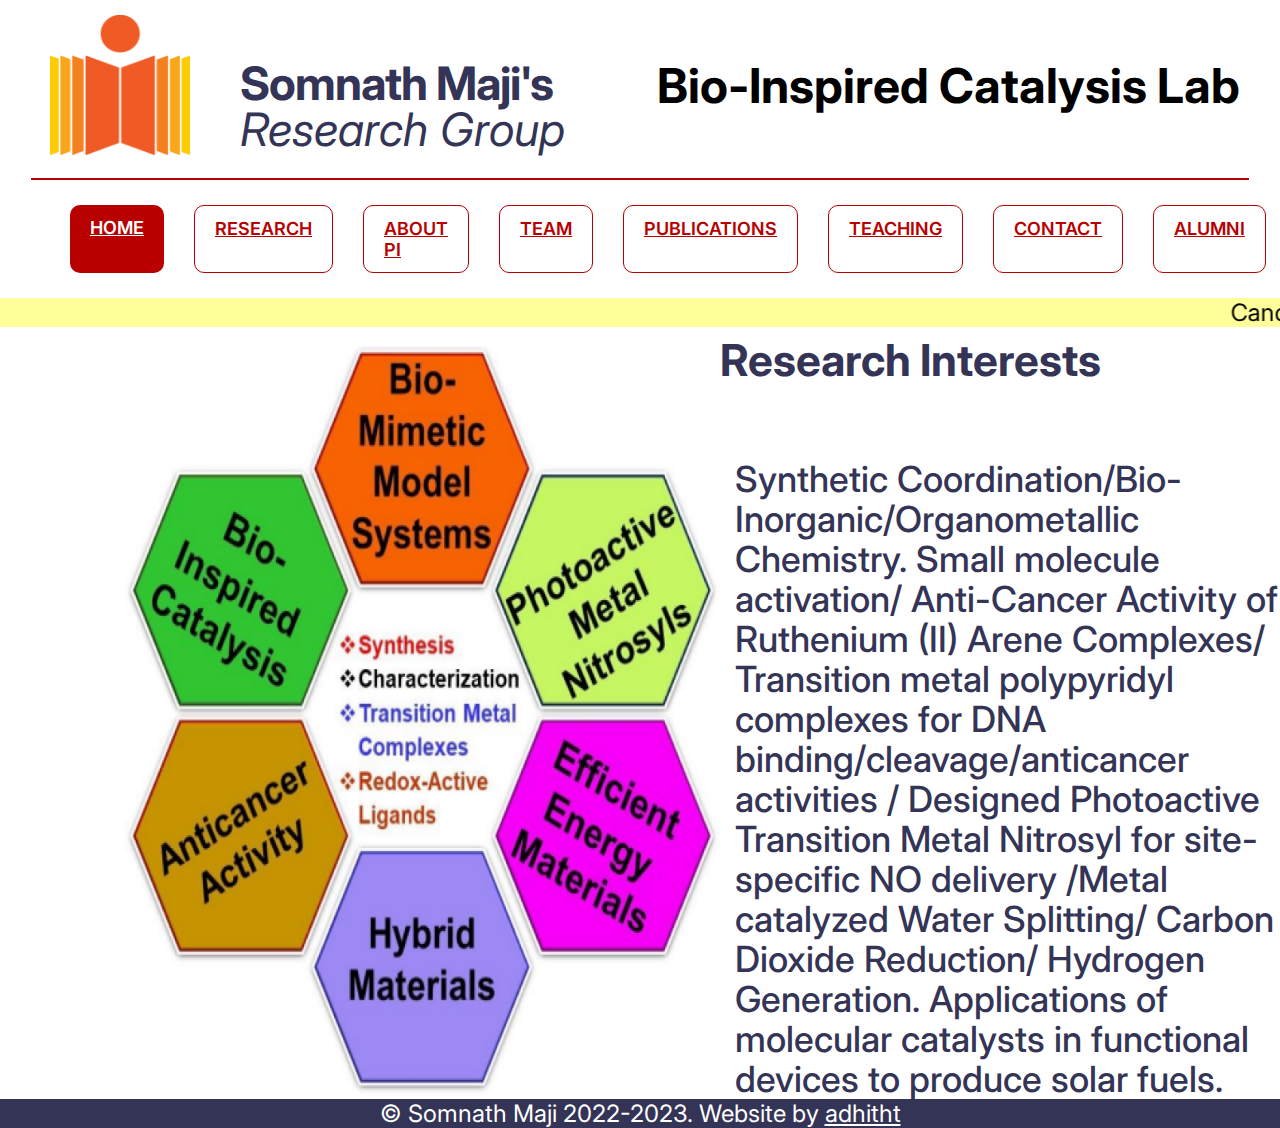
<file: index.html>
<!DOCTYPE html>
<html lang="en">
    <head>
        <meta charset="UTF-8">
        <meta http-equiv="X-UA-Compatible" content="IE=edge">
        <meta name="viewport" content="width=device-width, initial-scale=1.0">
        <title>Somnath maji's Research Group</title>
        <link rel="stylesheet" href="style.css">

        <link rel="preconnect" href="https://fonts.googleapis.com">
        <link rel="preconnect" href="https://fonts.gstatic.com" crossorigin>
        <link href="https://fonts.googleapis.com/css2?family=Inter&display=swap"
            rel="stylesheet">

    </head>
    <body>
        <div id="body-top">
            <div class="body-cont">
            <div class="body-first">
                <img src="IITHyderabad.png" class="IITHlogo">
                <div class="headname">
                    <div class="head1">Somnath Maji's</div>
                    <div class="head2">Research Group</div>
                </div>
            </div>

            <div class="body-second">
                <p>Bio-Inspired Catalysis Lab</p>
            </div>
        </div>
            <hr class="body-top-hr">
        </div>

        <!-- Navigation Bar-->
        <div class="nav-bar">
            <a class="nav-bar-button button-selected" href="/">Home</a>
            <a class="nav-bar-button button-unselected" href="/research.html">Research</a>
            <a class="nav-bar-button button-unselected" href="/aboutpi.html">About Pi</a>
            <a class="nav-bar-button button-unselected" href="/team.html">Team</a>
            <a class="nav-bar-button button-unselected"
                href="/publications.html">Publications</a>
            <a class="nav-bar-button button-unselected" href="/teaching.html">Teaching</a>
            <a class="nav-bar-button button-unselected" href="/contact.html">Contact</a>
            <a class="nav-bar-button button-unselected" href="/alumni.html">Alumni</a>
        </div>

        <!-- Body -->
        <marquee class="main-marquee">Candidates with CSIR-JRF
            are encouraged to apply with
            their curriculum vitae</marquee>

        <div class="main-body">
            <div class="homewrap">
                <img class="homeimage" src="images/home.png" />

                <div>
                    <div class="main-head2">Research Interests</div>
                    <div class="index-content">
                        <p>
                            Synthetic Coordination/Bio-Inorganic/Organometallic
                            Chemistry.
                            Small molecule activation/ Anti-Cancer Activity of
                            Ruthenium
                            (II) Arene Complexes/ Transition metal polypyridyl
                            complexes for
                            DNA binding/cleavage/anticancer activities /
                            Designed
                            Photoactive Transition Metal Nitrosyl for
                            site-specific
                            NO
                            delivery /Metal catalyzed Water Splitting/ Carbon
                            Dioxide
                            Reduction/ Hydrogen Generation. Applications of
                            molecular
                            catalysts in functional devices to produce solar
                            fuels.
                        </p>
                    </div>
                </div>
            </div>
        </div>

        <div class="main-footer">
            © Somnath Maji 2022-2023. Website by <a href="https://adhitht.github.io">adhitht</a>
        </div>

    </body>
</html>
</file>
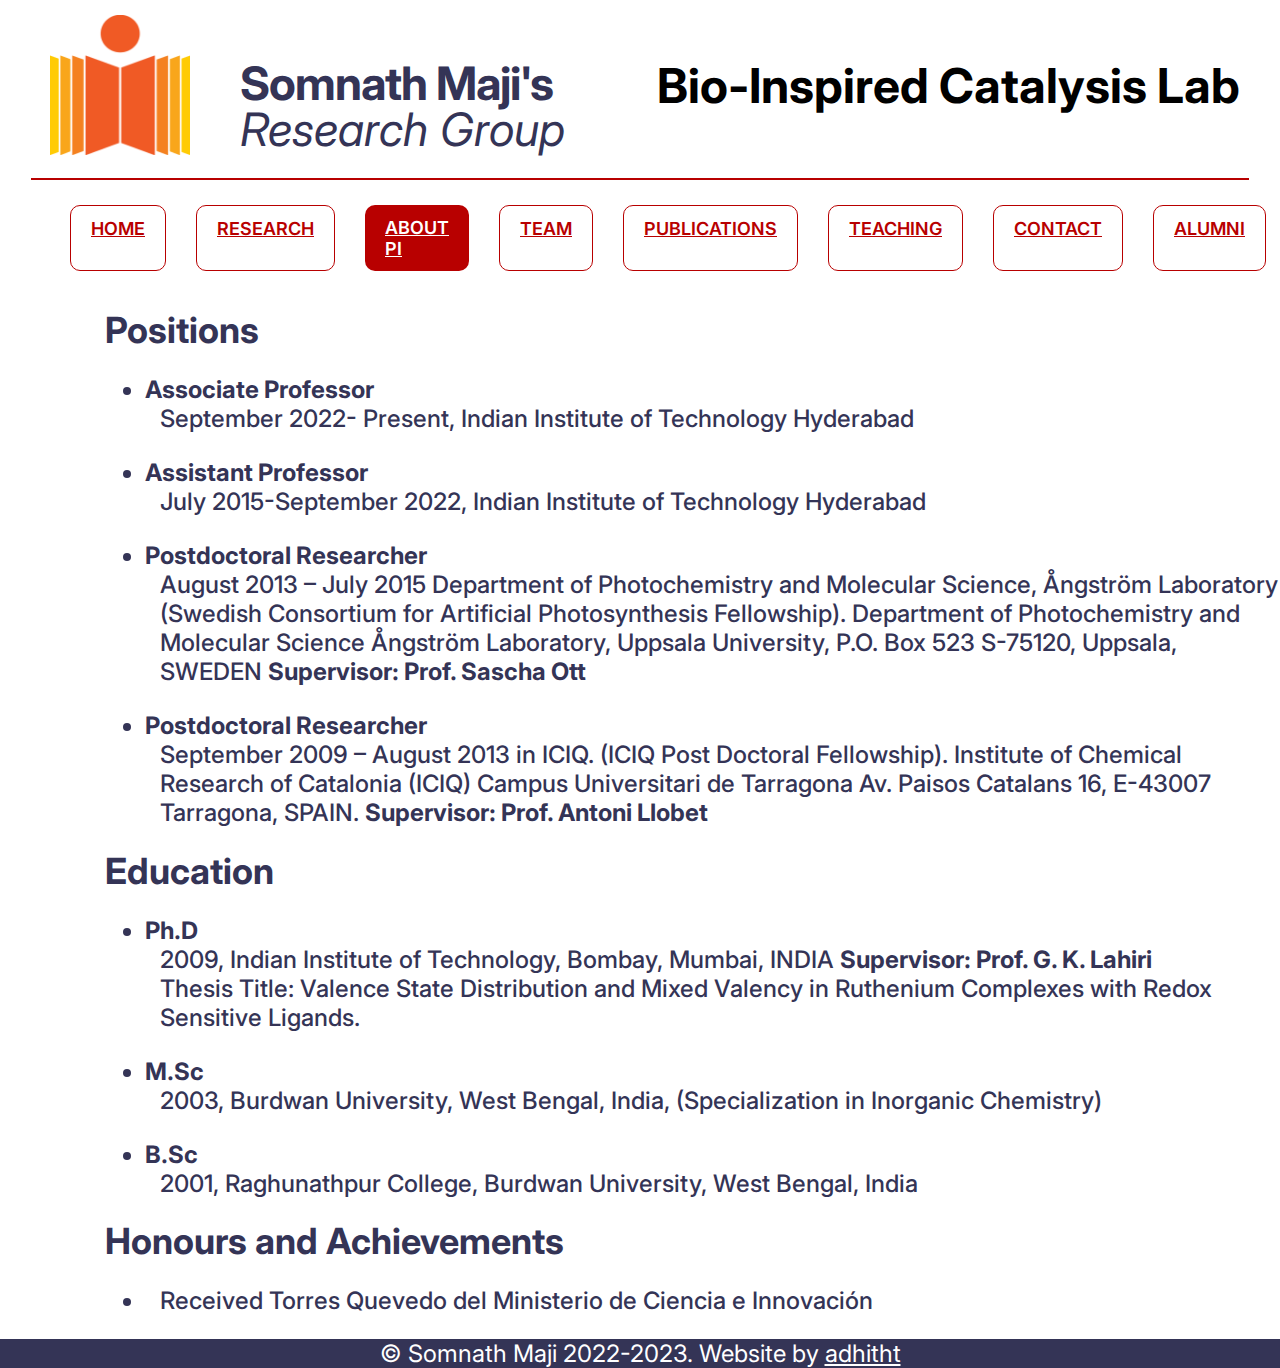
<file: aboutpi.html>
<!DOCTYPE html>
<html lang="en">
    <head>
        <meta charset="UTF-8">
        <meta http-equiv="X-UA-Compatible" content="IE=edge">
        <meta name="viewport" content="width=device-width, initial-scale=1.0">
        <title>Somnath maji's Research Group</title>
        <link rel="stylesheet" href="style.css">

        <link rel="preconnect" href="https://fonts.googleapis.com">
        <link rel="preconnect" href="https://fonts.gstatic.com" crossorigin>
        <link href="https://fonts.googleapis.com/css2?family=Inter&display=swap"
            rel="stylesheet">

    </head>
    <body>
        <div id="body-top">
            <div class="body-cont">
            <div class="body-first">
                <img src="IITHyderabad.png" class="IITHlogo">
                <div class="headname">
                    <div class="head1">Somnath Maji's</div>
                    <div class="head2">Research Group</div>
                </div>
            </div>

            <div class="body-second">
                <p>Bio-Inspired Catalysis Lab</p>
            </div>
        </div>
            <hr class="body-top-hr">
        </div>

        <!-- Navigation Bar-->
        <div class="nav-bar">
            <a class="nav-bar-button button-unselected" href="/">Home</a>
            <a class="nav-bar-button button-unselected" href="/research.html">Research</a>
            <a class="nav-bar-button button-selected" href="/aboutpi.html">About Pi</a>
            <a class="nav-bar-button button-unselected" href="/team.html">Team</a>
            <a class="nav-bar-button button-unselected"
                href="/publications.html">Publications</a>
            <a class="nav-bar-button button-unselected" href="/teaching.html">Teaching</a>
            <a class="nav-bar-button button-unselected" href="/contact.html">Contact</a>
            <a class="nav-bar-button button-unselected" href="/alumni.html">Alumni</a>
        </div>

        <!-- Body -->
        <div class="main-body">
            <h2>Positions</h2>
            <ul>
                <li>
                    <h4>Associate Professor</h4>
                    <p>September 2022- Present, Indian Institute of Technology Hyderabad</p>
                </li>
                <li>
                    <h4>Assistant    Professor</h4>
                    <p>July 2015-September 2022, Indian Institute of Technology Hyderabad</p>
                </li>
                <li>
                    <h4>Postdoctoral Researcher</h4>
                    <p>August 2013 – July 2015 Department of Photochemistry and
                        Molecular Science, Ångström Laboratory (Swedish Consortium for Artificial
                        Photosynthesis Fellowship). Department of Photochemistry and Molecular
                        Science Ångström Laboratory, Uppsala University, P.O. Box 523
                        S-75120, Uppsala, SWEDEN <b>Supervisor: Prof. Sascha Ott</b></p>
                </li>
                <li>
                    <h4>Postdoctoral Researcher</h4>
                    <p>September 2009 – August 2013 in ICIQ. (ICIQ Post Doctoral
                        Fellowship). Institute of Chemical Research of Catalonia (ICIQ) Campus
                        Universitari de Tarragona Av. Paisos Catalans 16, E-43007 Tarragona, SPAIN.
                        <b>Supervisor: Prof. Antoni Llobet</b></p>
                </li>
            </ul>
            <h2>Education</h2>
            <ul>
                <li>
                    <h4>Ph.D</h4>
                    <p>2009, Indian Institute of Technology, Bombay, Mumbai, INDIA
                        <b>Supervisor: Prof. G. K. Lahiri</b><br/>
                        Thesis Title: Valence State Distribution and Mixed Valency in
                        Ruthenium Complexes with Redox Sensitive Ligands.</p>
                </li>
                <li>
                    <h4>M.Sc</h4>
                    <p>2003, Burdwan University, West Bengal, India, (Specialization in Inorganic
                        Chemistry)</p>
                </li>
                <li>
                    <h4>B.Sc</h4>
                    <p>2001, Raghunathpur College, Burdwan University, West Bengal, India</p>
                </li>

            </ul>
            <h2>Honours and Achievements</h2>
            <ul>
                <li>
                    <p>
                        Received Torres Quevedo del Ministerio de Ciencia e Innovación</p>
                </li>
            </ul>
        </div>

        <div class="main-footer">
            © Somnath Maji 2022-2023. Website by <a href="https://adhitht.github.io">adhitht</a>
        </div>
    </body>
</html>
</file>
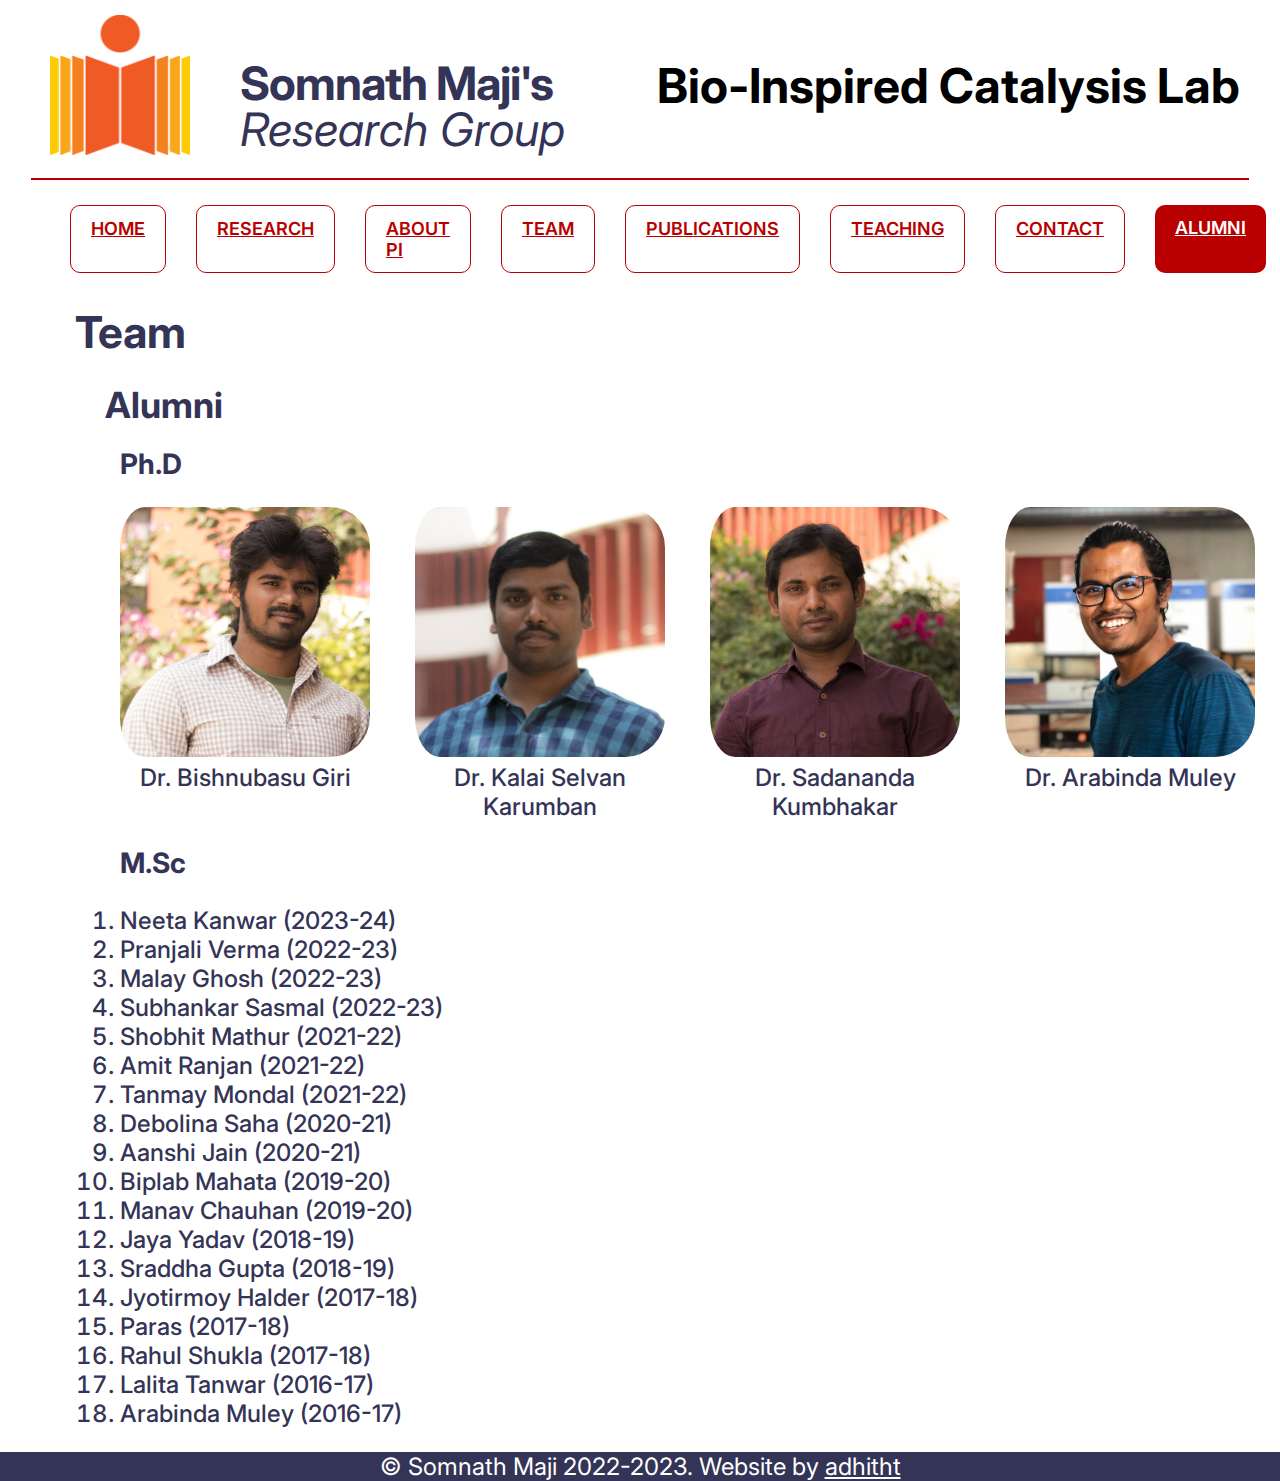
<file: alumni.html>
<!DOCTYPE html>
<html lang="en">
    <head>
        <meta charset="UTF-8">
        <meta http-equiv="X-UA-Compatible" content="IE=edge">
        <meta name="viewport" content="width=device-width, initial-scale=1.0">
        <title>Somnath maji's Research Group</title>
        <link rel="stylesheet" href="style.css">

        <link rel="preconnect" href="https://fonts.googleapis.com">
        <link rel="preconnect" href="https://fonts.gstatic.com" crossorigin>
        <link href="https://fonts.googleapis.com/css2?family=Inter&display=swap"
            rel="stylesheet">

    </head>
    <body>
        <div id="body-top">
            <div class="body-cont">
            <div class="body-first">
                <img src="IITHyderabad.png" class="IITHlogo">
                <div class="headname">
                    <div class="head1">Somnath Maji's</div>
                    <div class="head2">Research Group</div>
                </div>
            </div>

            <div class="body-second">
                <p>Bio-Inspired Catalysis Lab</p>
            </div>
        </div>
            <hr class="body-top-hr">
        </div>

        <!-- Navigation Bar-->
        <div class="nav-bar">
            <a class="nav-bar-button button-unselected" href="/">Home</a>
            <a class="nav-bar-button button-unselected" href="/research.html">Research</a>
            <a class="nav-bar-button button-unselected" href="/aboutpi.html">About Pi</a>

            <a class="nav-bar-button button-unselected" href="/team.html">Team</a>
            <a class="nav-bar-button button-unselected"
                href="/publications.html">Publications</a>
            <a class="nav-bar-button button-unselected" href="/teaching.html">Teaching</a>
            <a class="nav-bar-button button-unselected" href="/contact.html">Contact</a>
            <a class="nav-bar-button button-selected" href="/alumni.html">Alumni</a>
        </div>

        <!-- Body -->

        <div class="main-head">Team</div>

        <div class="main-body">
            <h2>Alumni</h2>
            <h3>Ph.D</h3>
            <div class="team-main">
                <div class="team-cont">
                    <img class="team-image"
                        src="images/team/Dr. Bishnubasu Giri.jpg" />
                    <p>Dr. Bishnubasu Giri</p>
                </div>
                <div class="team-cont">
                    <img class="team-image"
                        src="images/team/Dr. Kalai Selvan Karumban.jpg" />
                    <p>Dr. Kalai Selvan Karumban </p>
                </div>
                <div class="team-cont">
                    <img class="team-image"
                        src="images/team/Dr. Sadananda Kumbhakar.jpg" />
                    <p>Dr. Sadananda Kumbhakar</p>
                </div>
                <div class="team-cont">
                    <img class="team-image" src="images/team/Arabinda.jpg" />
                    <p>Dr. Arabinda Muley</p>
                </div>
            </div>
            <div>
                <h3>M.Sc</h3>
                <ol>
                    <li>Neeta Kanwar (2023-24)</li> 
                    <li>Pranjali Verma (2022-23)</li>
                    <li>Malay Ghosh (2022-23)</li>
                    <li>Subhankar Sasmal (2022-23)</li>
                    <li>Shobhit Mathur (2021-22)</li>
                    <li>Amit Ranjan (2021-22)</li>
                    <li>Tanmay Mondal (2021-22)</li>
                    <li>Debolina Saha (2020-21)</li>
                    <li>Aanshi Jain (2020-21)</li>
                    <li>Biplab Mahata (2019-20)</li>
                    <li>Manav Chauhan (2019-20)</li>
                    <li>Jaya Yadav (2018-19)</li>
                    <li>Sraddha Gupta (2018-19)</li>
                    <li>Jyotirmoy Halder (2017-18)</li>
                    <li>Paras (2017-18)</li>
                    <li>Rahul Shukla (2017-18)</li>
                    <li>Lalita Tanwar (2016-17)</li>                    
                    <li>Arabinda Muley (2016-17)</li>
                </ol>
            </div>

        </div>
        <div class="main-footer">
            © Somnath Maji 2022-2023. Website by <a href="https://adhitht.github.io">adhitht</a>
        </div>
    </body>
</html>
</file>
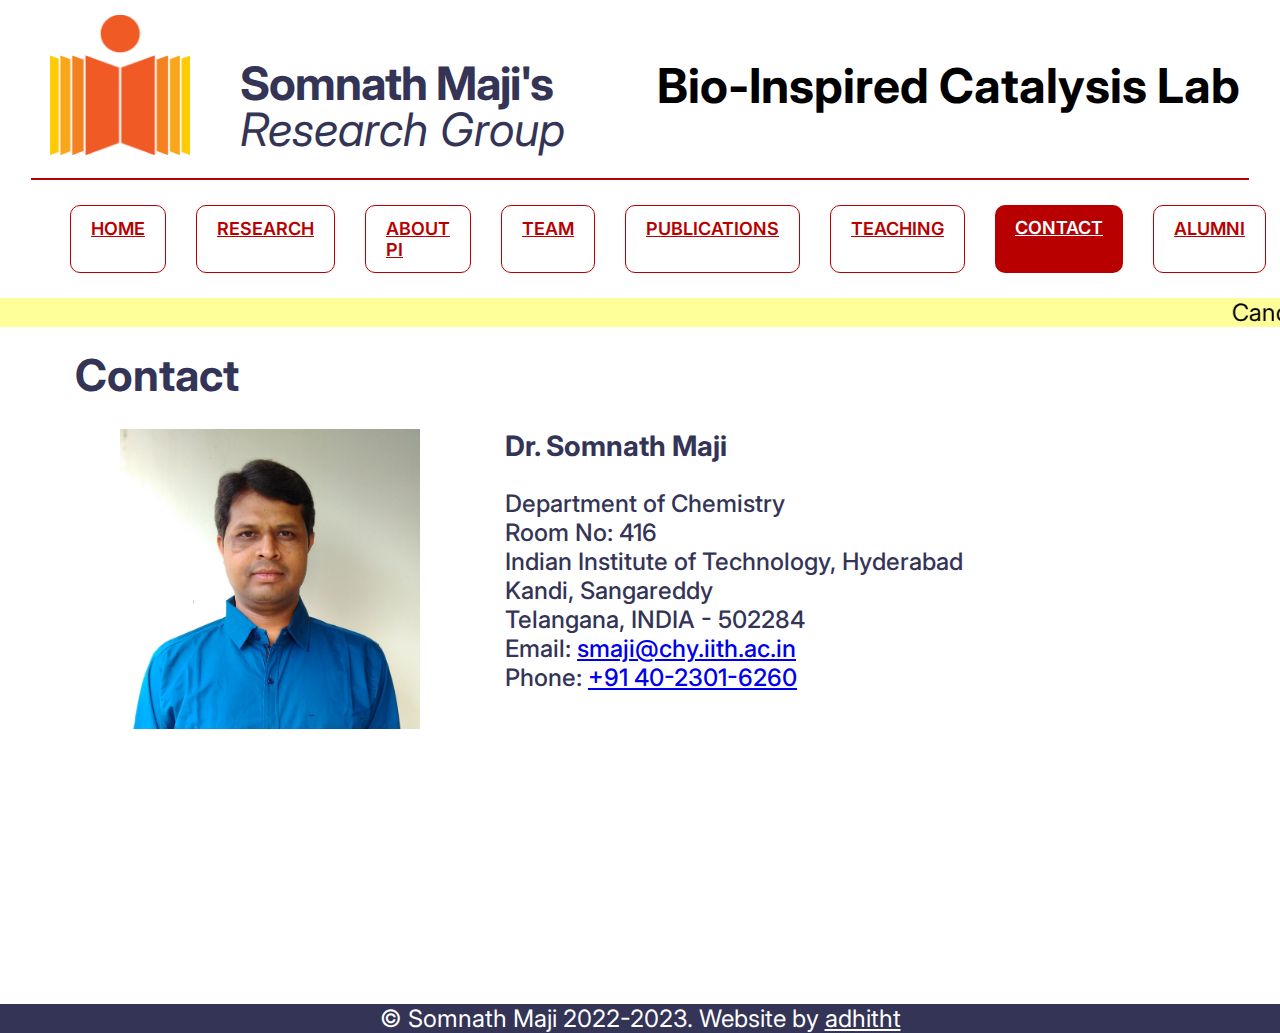
<file: contact.html>
<!DOCTYPE html>
<html lang="en">
    <head>
        <meta charset="UTF-8">
        <meta http-equiv="X-UA-Compatible" content="IE=edge">
        <meta name="viewport" content="width=device-width, initial-scale=1.0">
        <title>Somnath maji's Research Group</title>
        <link rel="stylesheet" href="style.css">

        <link rel="preconnect" href="https://fonts.googleapis.com">
        <link rel="preconnect" href="https://fonts.gstatic.com" crossorigin>
        <link href="https://fonts.googleapis.com/css2?family=Inter&display=swap"
            rel="stylesheet">

    </head>
    <body>
        <div id="body-top">
            <div class="body-cont">
                <div class="body-first">
                    <img src="IITHyderabad.png" class="IITHlogo">
                    <div class="headname">
                        <div class="head1">Somnath Maji's</div>
                        <div class="head2">Research Group</div>
                    </div>
                </div>

                <div class="body-second">
                    <p>Bio-Inspired Catalysis Lab</p>
                </div>
            </div>
            <hr class="body-top-hr">
        </div>

        <!-- Navigation Bar-->
        <div class="nav-bar">
            <a class="nav-bar-button button-unselected" href="/">Home</a>
            <a class="nav-bar-button button-unselected" href="/research.html">Research</a>
            <a class="nav-bar-button button-unselected" href="/aboutpi.html">About
                Pi</a>

            <a class="nav-bar-button button-unselected" href="/team.html">Team</a>
            <a class="nav-bar-button button-unselected"
                href="/publications.html">Publications</a>
            <a class="nav-bar-button button-unselected" href="/teaching.html">Teaching</a>
            <a class="nav-bar-button button-selected" href="/contact.html">Contact</a>
            <a class="nav-bar-button button-unselected" href="/alumni.html">Alumni</a>
        </div>

        <!-- Body -->
        <marquee class="main-marquee">Candidates with CSIR-JRF
            are encouraged to apply with
            their curriculum vitae.</marquee>
        <div class="main-head">Contact</div>

        <div class="main-body">
            <div class="contact-wrap">
                <img class="profile" src="images/team/Dr. Somnath Maji.jpg" />
                <div>
                    <h3>Dr. Somnath Maji</h3>
                    <p>Department of Chemistry</p>
                    <p>Room No: 416</p>
                    <p>Indian Institute of Technology, Hyderabad</p>
                    <p>Kandi, Sangareddy</p>
                    <p>Telangana, INDIA - 502284</p>
                    <p>Email: <a target="_blank" href="mailto:smaji@chy.iith.ac.in">smaji@chy.iith.ac.in</a></p>
                    <p>Phone: <a href="tel:+914023016260">+91 40-2301-6260</a></p>
                </div>
            </div>
        </div>

        <div class="main-footer">
            © Somnath Maji 2022-2023. Website by <a href="https://adhitht.github.io">adhitht</a>
        </div>
    </body>
</html>
</file>
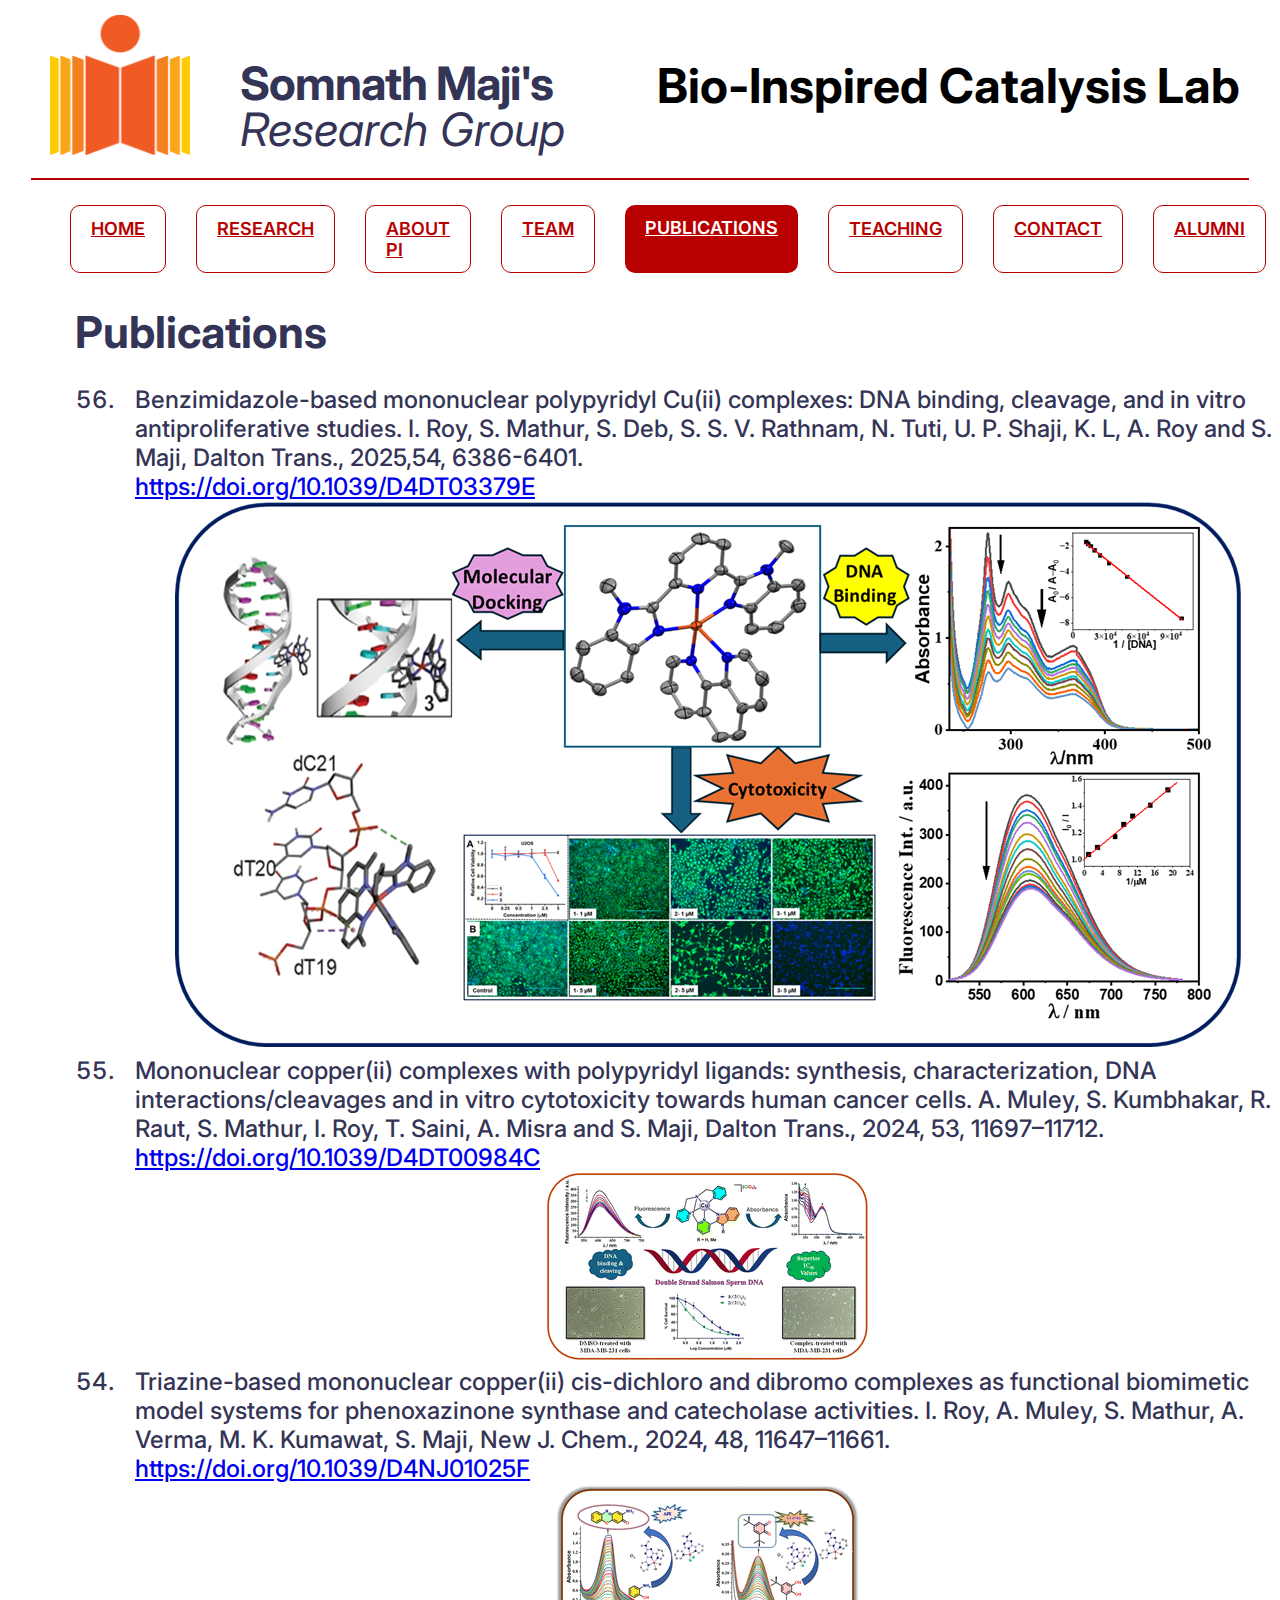
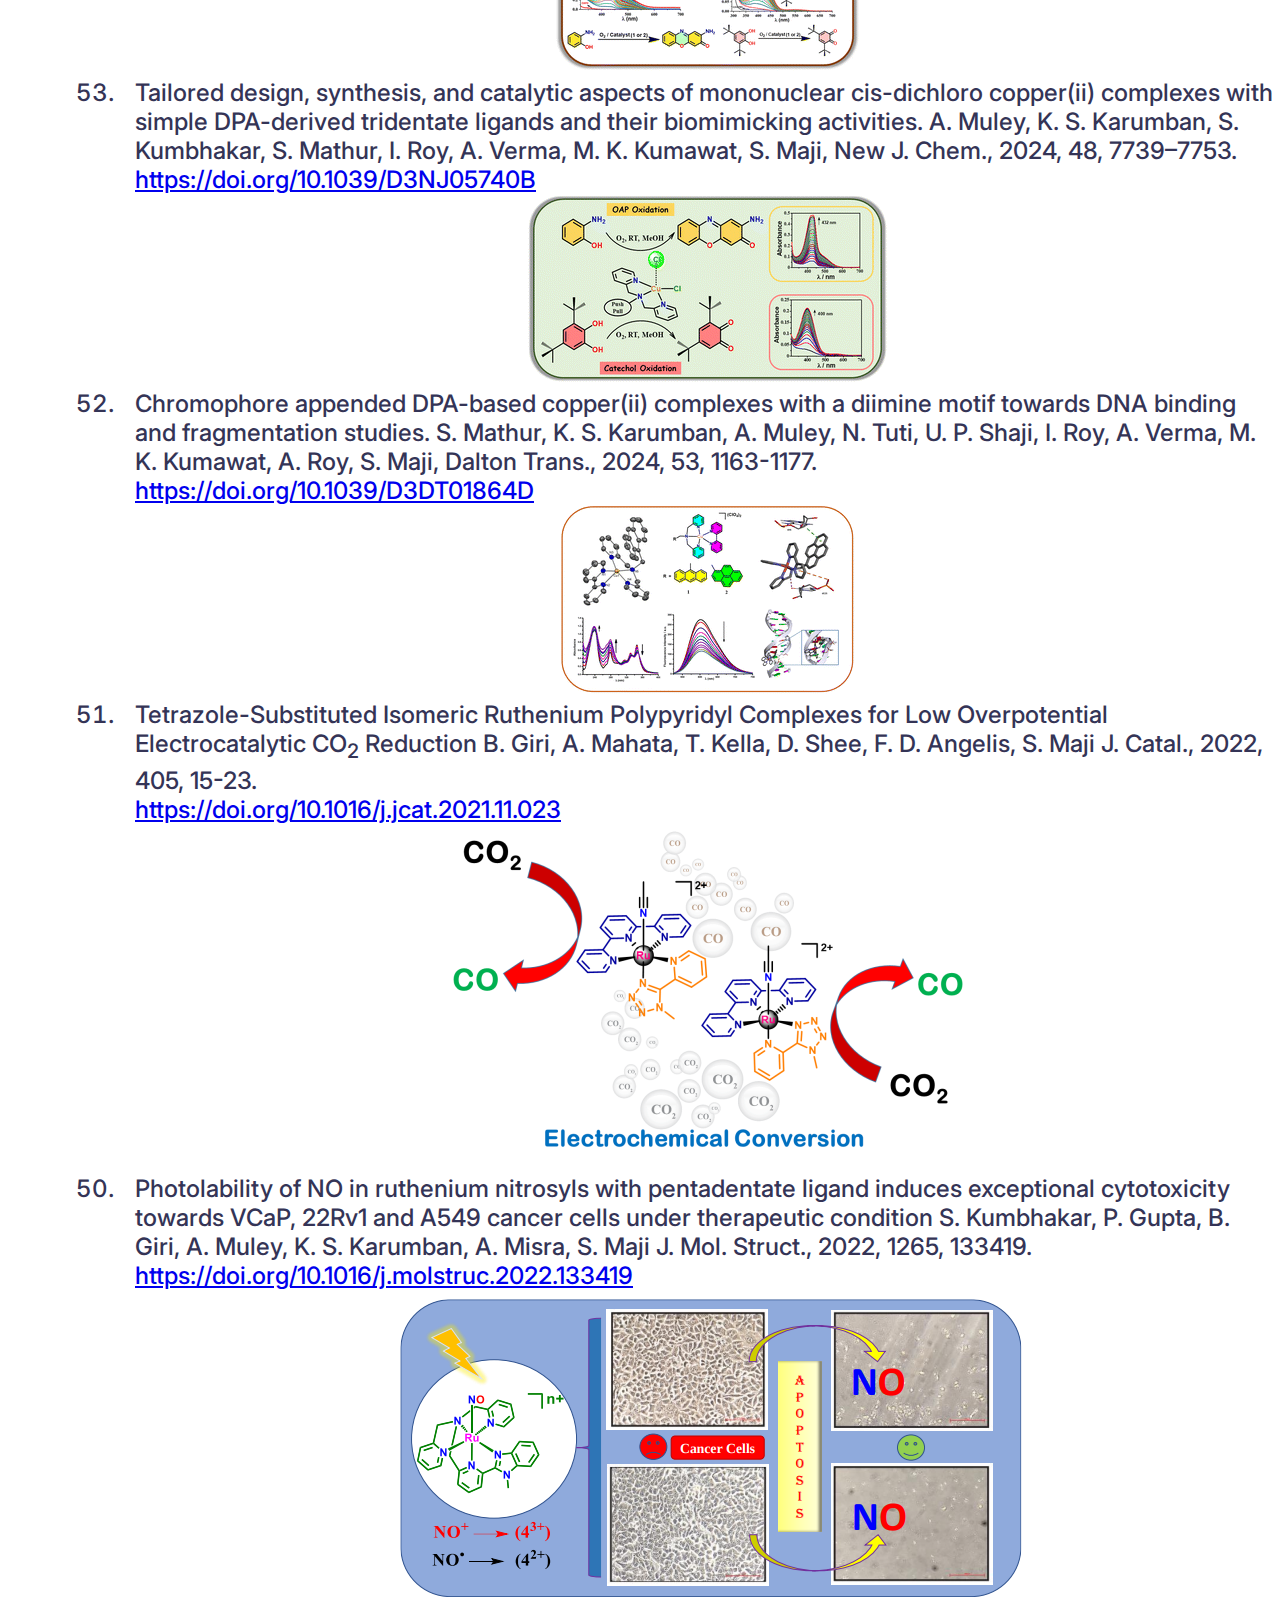
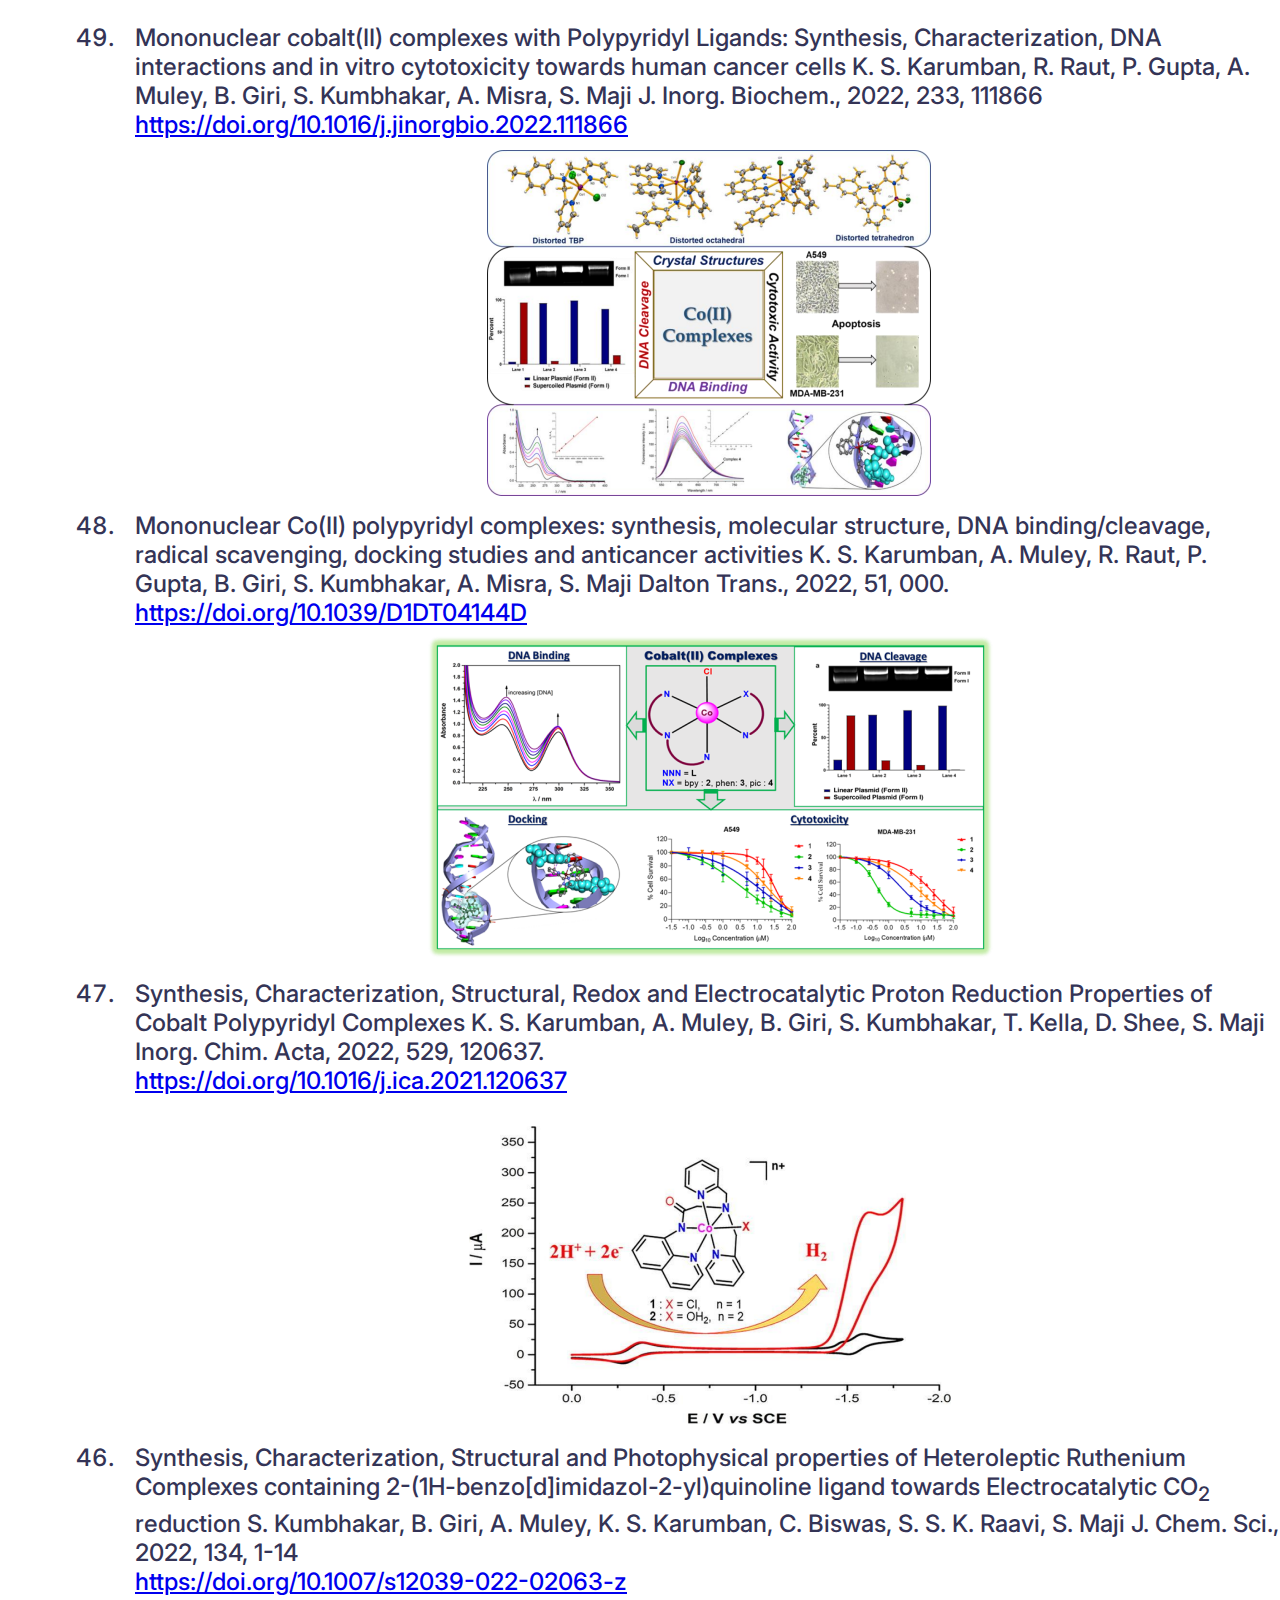
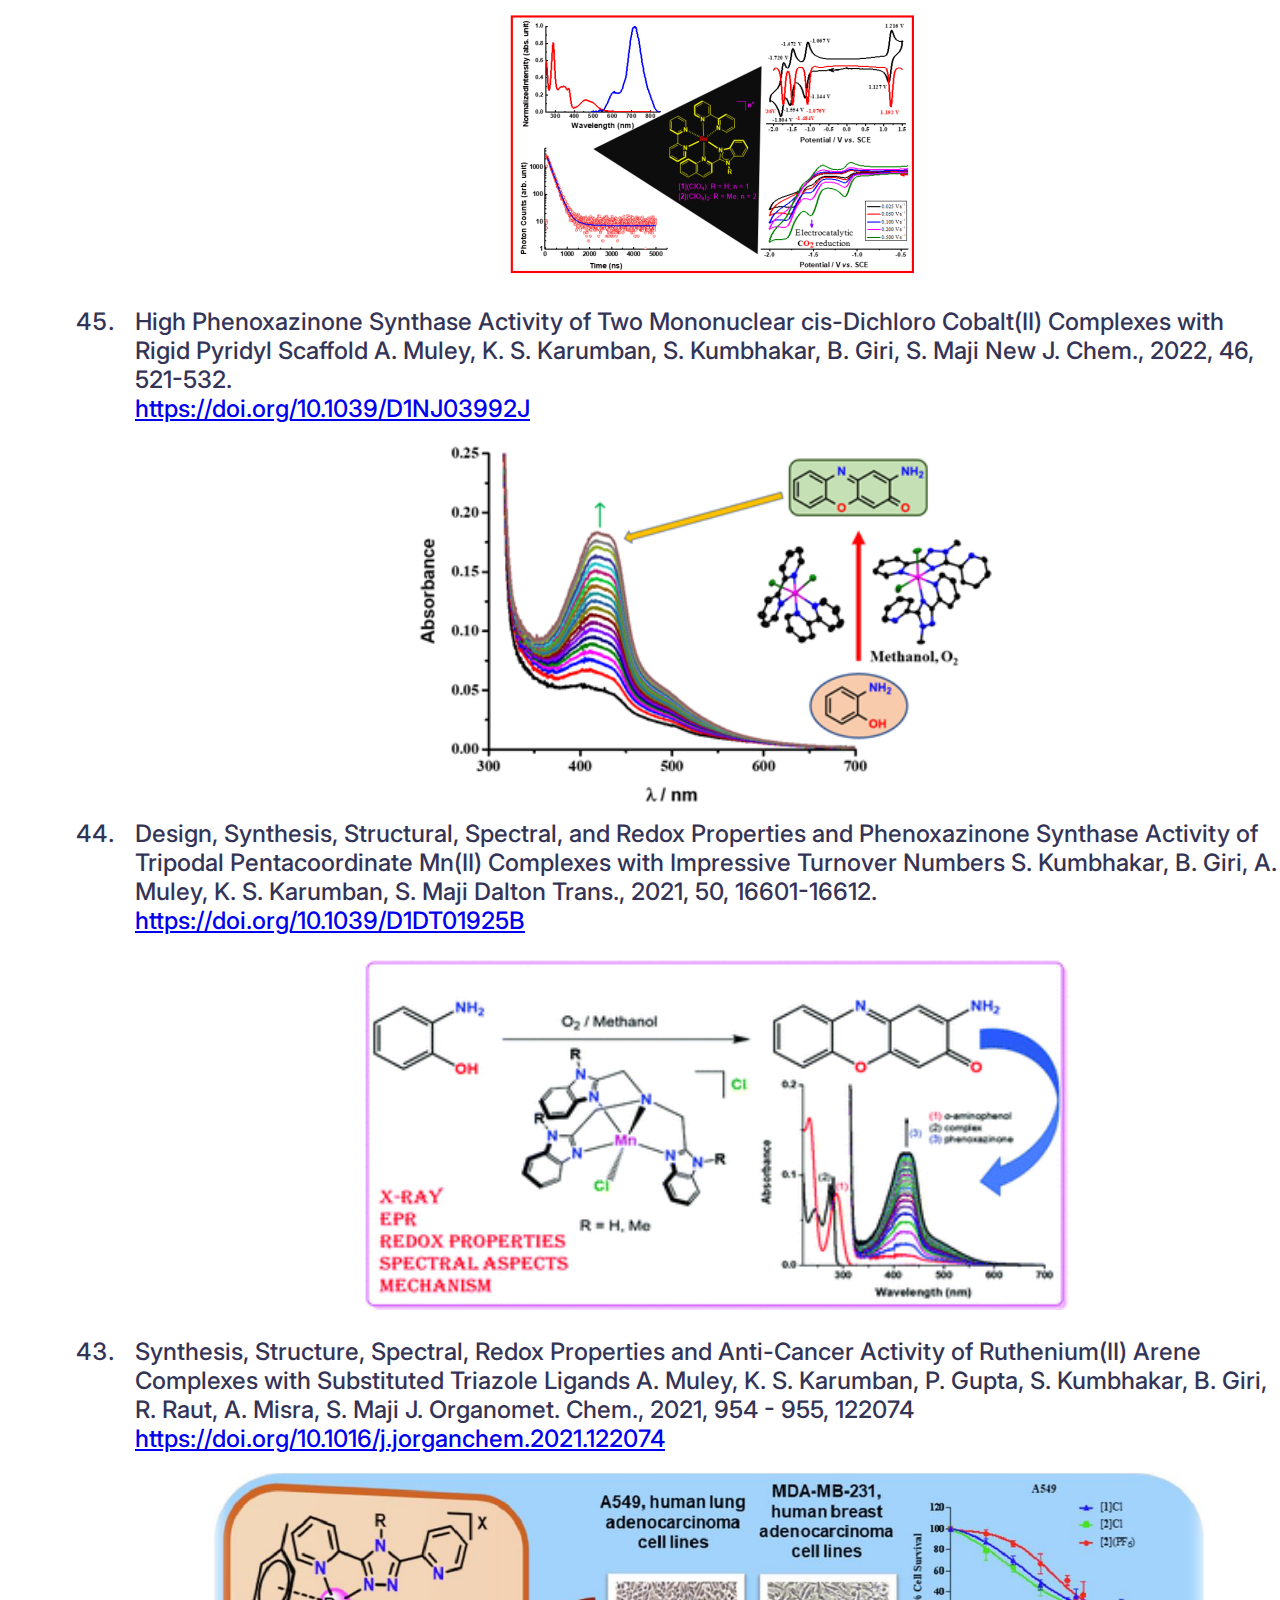
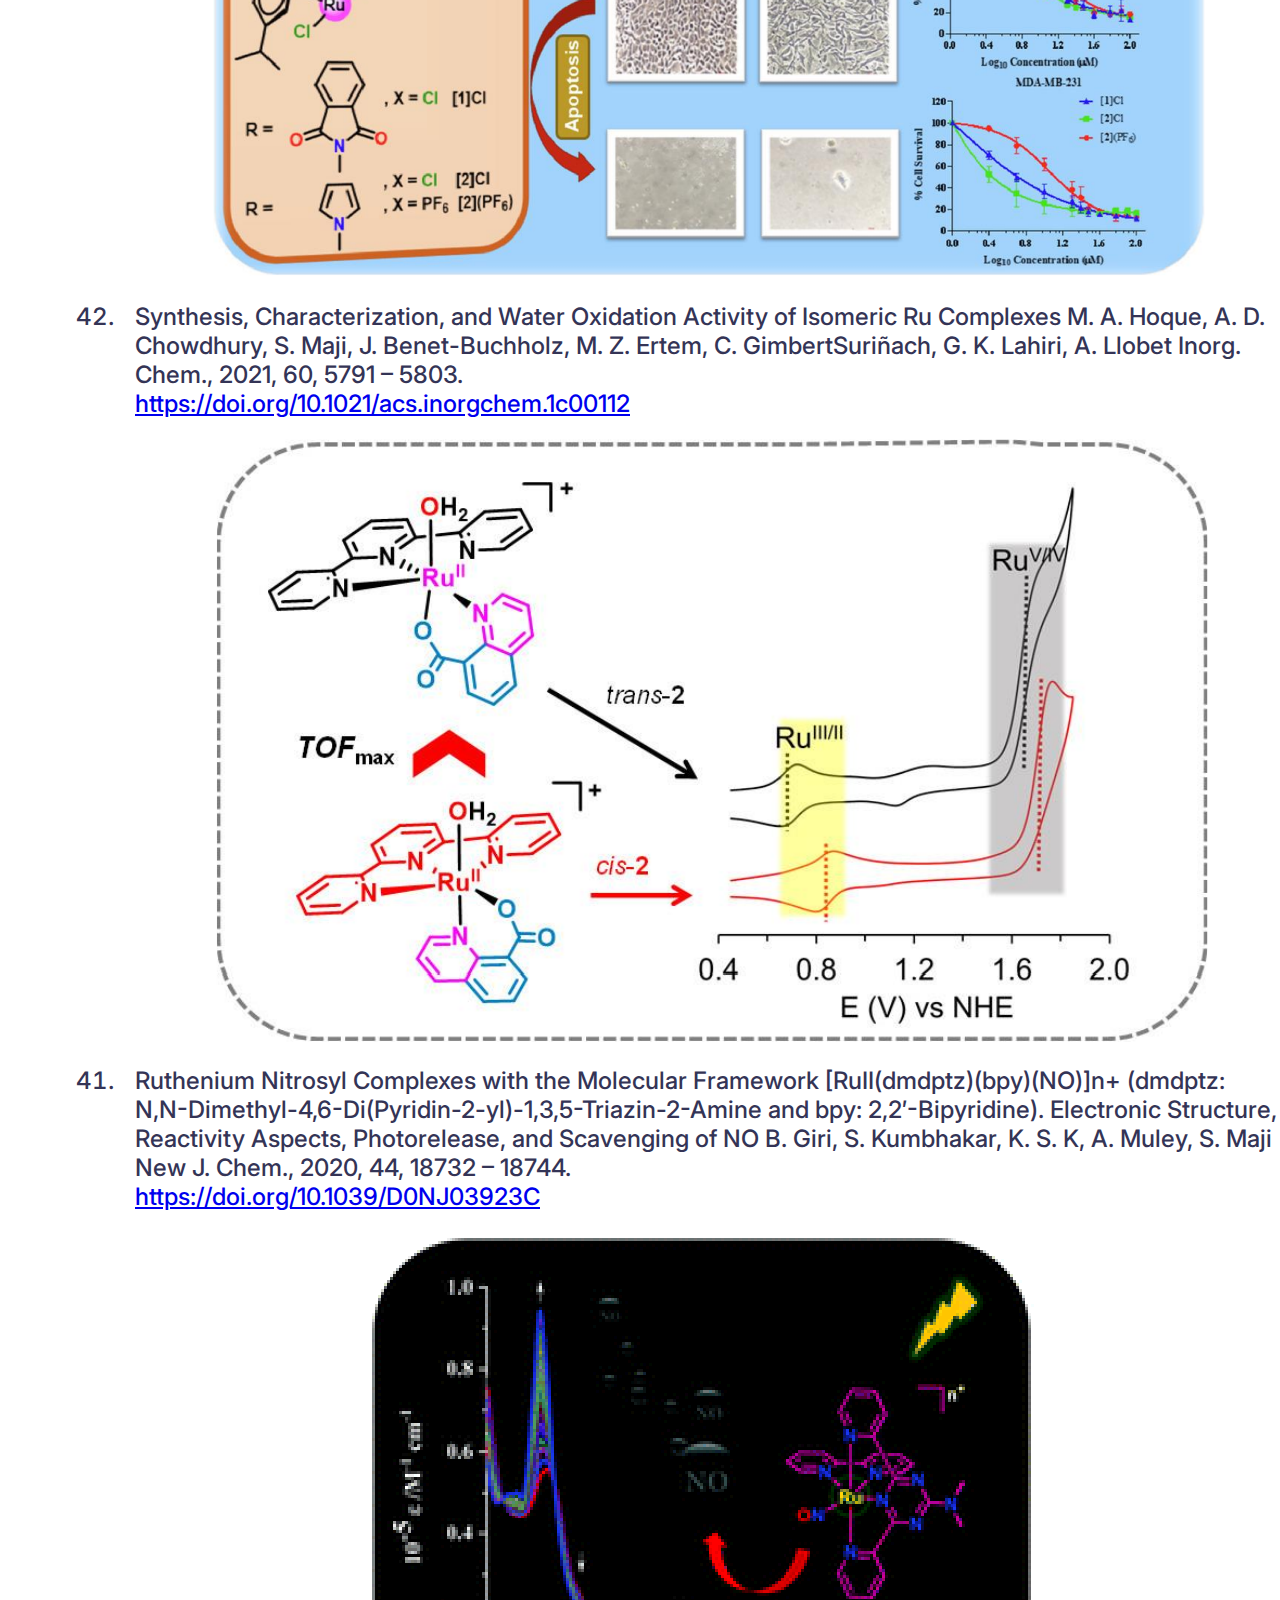
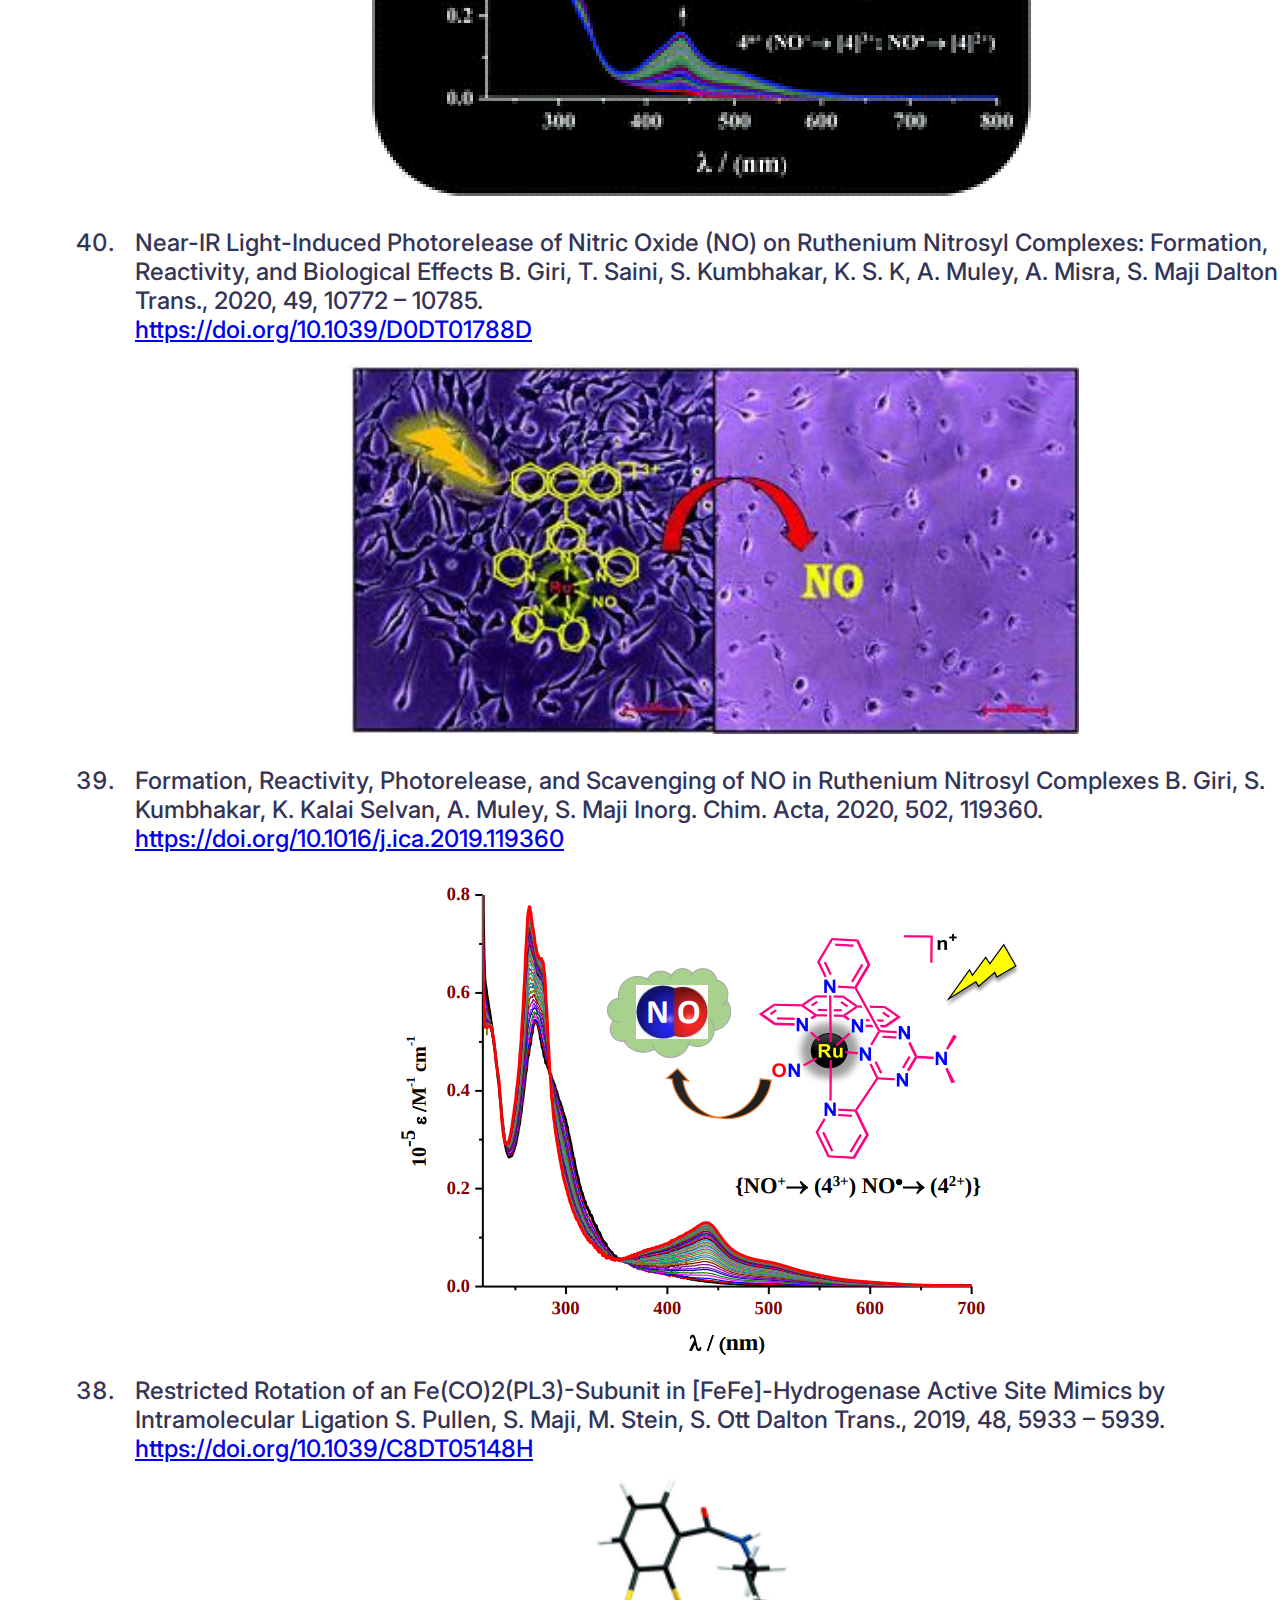
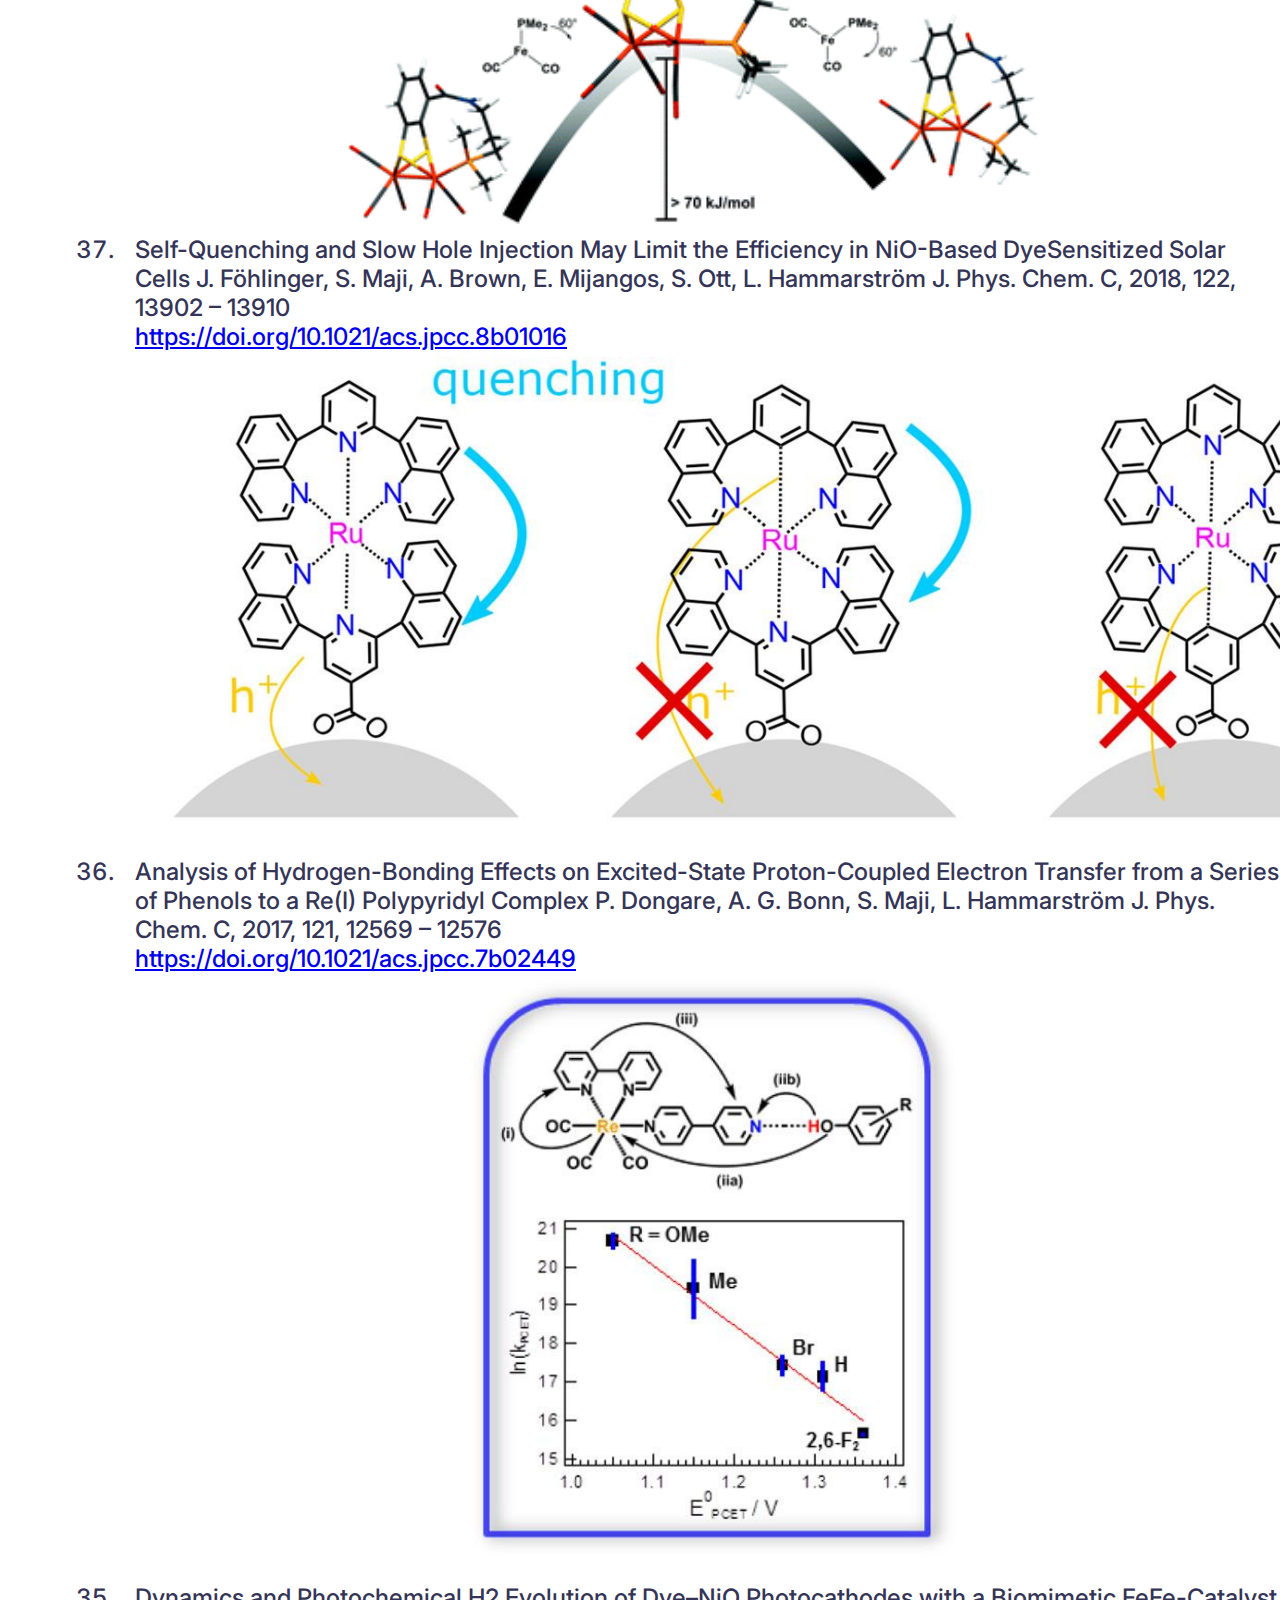
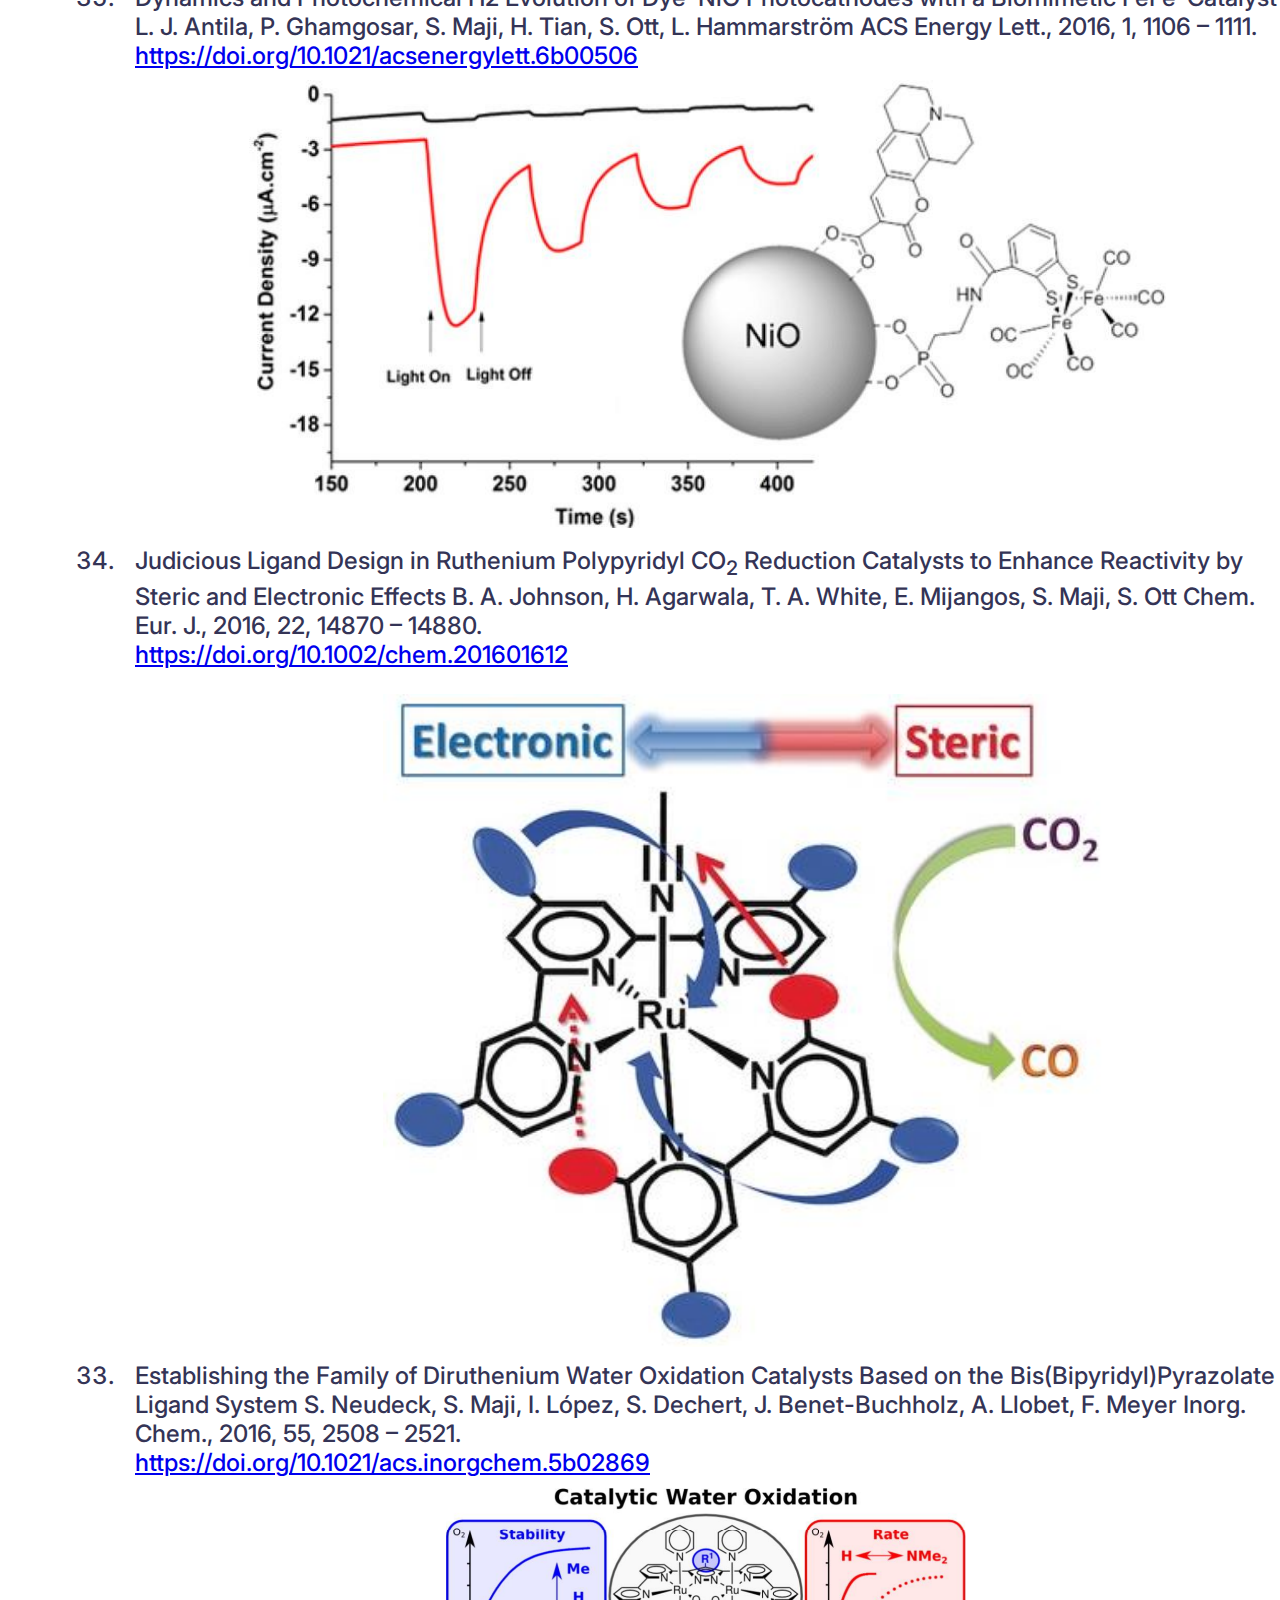
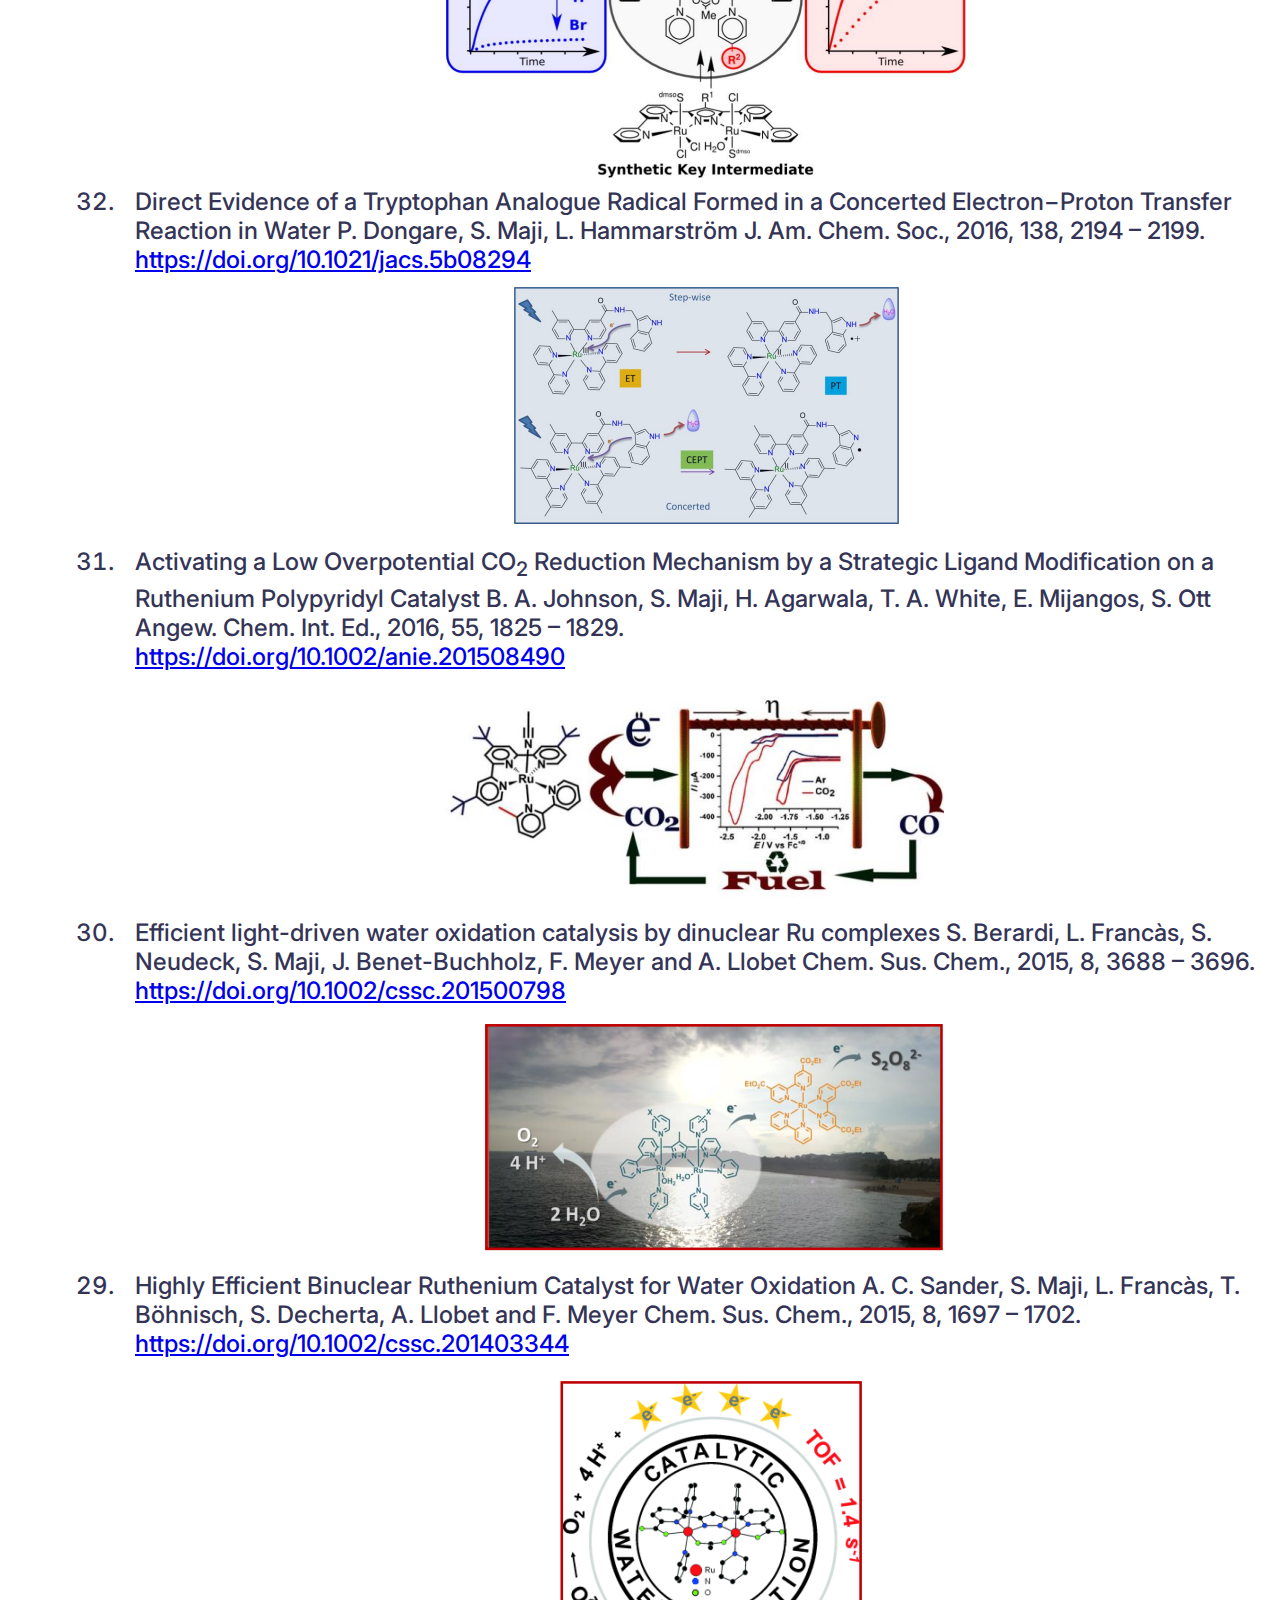
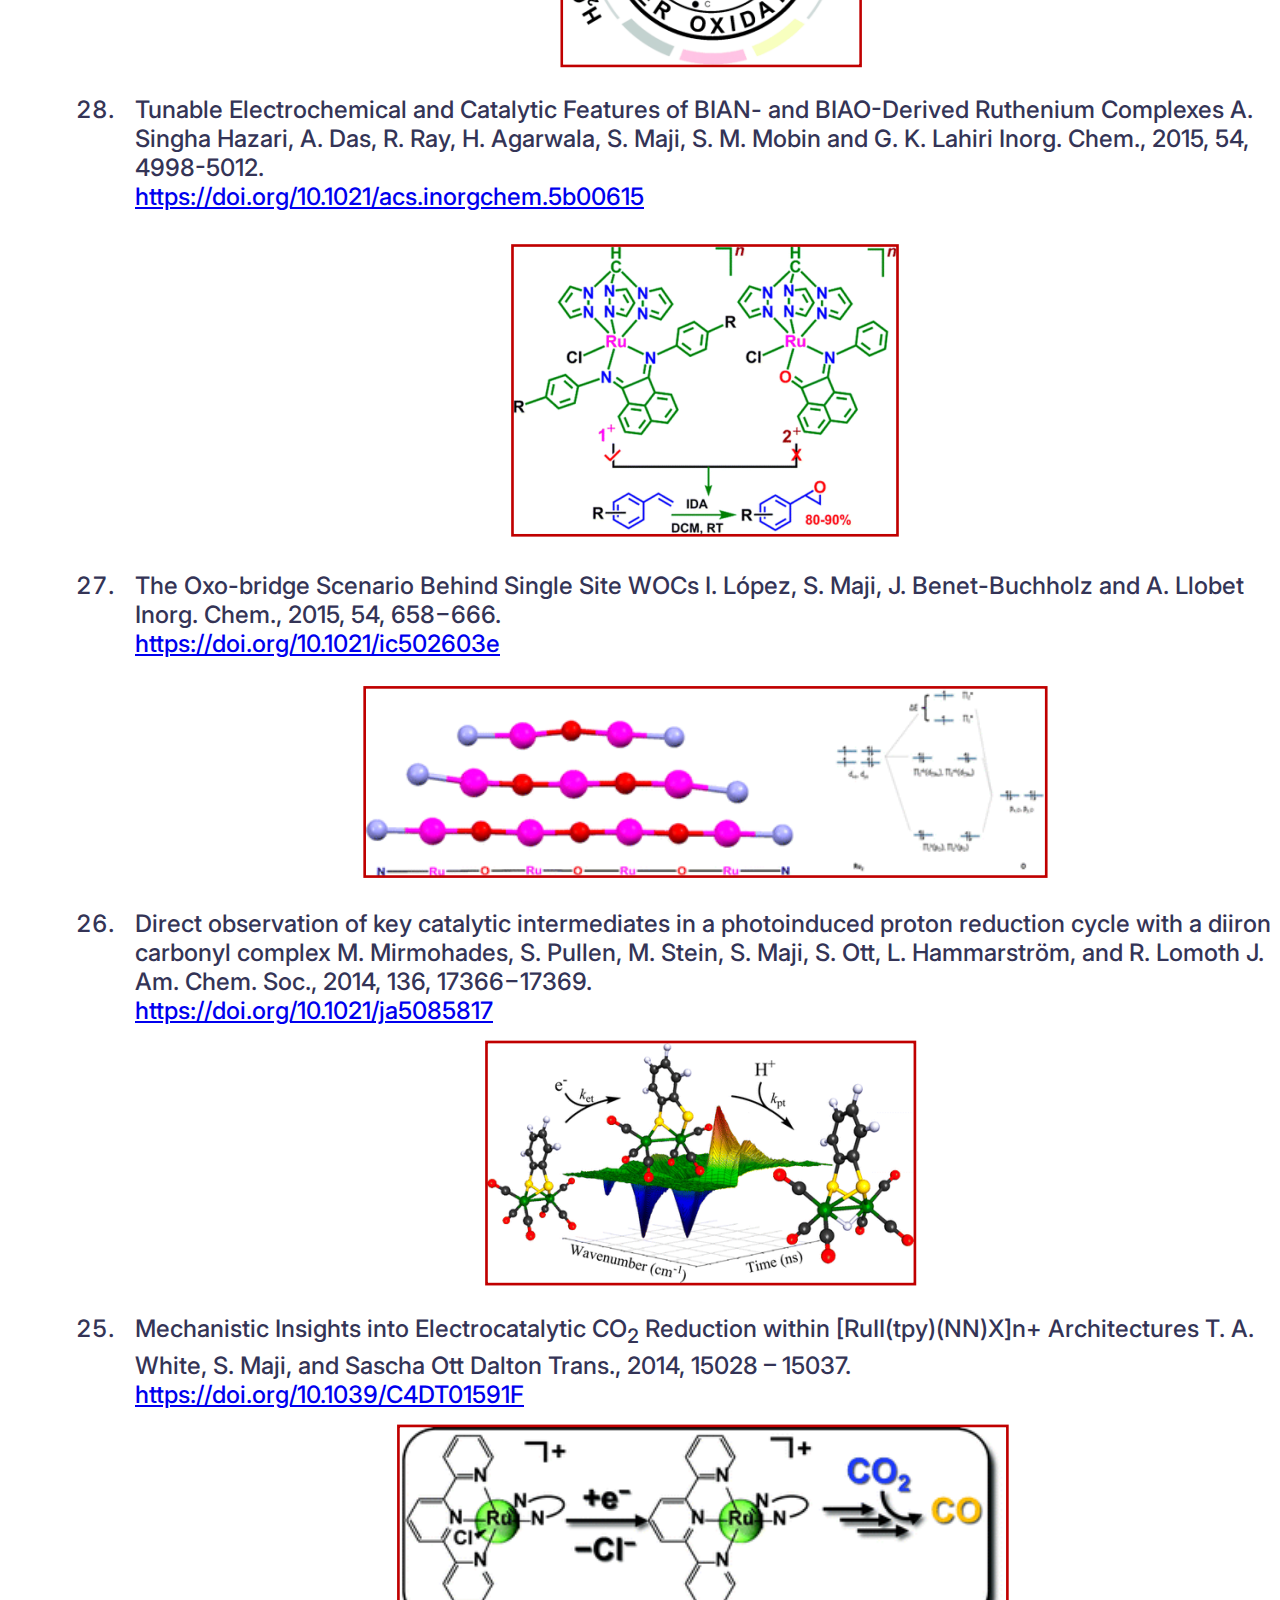
<file: publications.html>
<!DOCTYPE html>
<html lang="en">
    <head>
        <meta charset="UTF-8">
        <meta http-equiv="X-UA-Compatible" content="IE=edge">
        <meta name="viewport" content="width=device-width, initial-scale=1.0">
        <title>Somnath maji's Research Group</title>
        <link rel="stylesheet" class="publication-link" target="_blank" href="style.css">

        <link rel="preconnect" class="publication-link" target="_blank" href="https://fonts.googleapis.com">
        <link rel="preconnect" class="publication-link" target="_blank" href="https://fonts.gstatic.com" crossorigin>
        <link class="publication-link" target="_blank" href="https://fonts.googleapis.com/css2?family=Inter&display=swap"
            rel="stylesheet">

    </head>
    <body>
        <div id="body-top">
            <div class="body-cont">
            <div class="body-first">
                <img src="IITHyderabad.png" class="IITHlogo">
                <div class="headname">
                    <div class="head1">Somnath Maji's</div>
                    <div class="head2">Research Group</div>
                </div>
            </div>

            <div class="body-second">
                <p>Bio-Inspired Catalysis Lab</p>
            </div>
        </div>
            <hr class="body-top-hr">
        </div>

        <!-- Navigation Bar-->
        <div class="nav-bar">
            <a class="nav-bar-button button-unselected" href="/">Home</a>
            <a class="nav-bar-button button-unselected" href="/research.html">Research</a>
            <a class="nav-bar-button button-unselected" href="/aboutpi.html">About Pi</a>

            <a class="nav-bar-button button-unselected" href="/team.html">Team</a>
            <a class="nav-bar-button button-selected" href="/publications.html">Publications</a>
            <a class="nav-bar-button button-unselected" href="/teaching.html">Teaching</a>
            <a class="nav-bar-button button-unselected" href="/contact.html">Contact</a>
            <a class="nav-bar-button button-unselected" href="/alumni.html">Alumni</a>
        </div>

        <!-- Body -->

        <div class="main-head">Publications</div>

            <div class="main-body">
                <ol reversed>
                    <li>
                        <p>Benzimidazole-based mononuclear polypyridyl Cu(ii) complexes: DNA binding, cleavage, and in vitro antiproliferative studies.
                           I. Roy, S. Mathur, S. Deb, S. S. V. Rathnam, N. Tuti, U. P. Shaji, K. L, A. Roy and S. Maji, Dalton Trans., 2025,54, 6386-6401.
                        </p>
                        <p>
                            <a class="publication-link" target="_blank" href="https://doi.org/10.1039/D4DT03379E"></a>
                        </p>
                        <center><img class=publication-img" src="images/publications/56 Benzimidazole-based.png" /></center>
                    </li>
                    <li>
                        <p>Mononuclear copper(ii) complexes with polypyridyl ligands: synthesis, characterization, 
                            DNA interactions/cleavages and in vitro cytotoxicity towards human cancer cells.
                            A. Muley, S. Kumbhakar, R. Raut, S. Mathur, I. Roy, T. Saini, A. Misra and S. Maji, Dalton Trans., 2024, 53, 11697–11712.
                        </p>
                        <p>
                            <a class="publication-link" target="_blank" href="https://doi.org/10.1039/D4DT00984C"></a>
                        </p>
                        <center><img class=publication-img" src="images/publications/55 Mononuclear.png" /></center>
                    </li>
                     <li>
                        <p>Triazine-based mononuclear copper(ii) cis-dichloro and dibromo complexes as 
                            functional biomimetic model systems for phenoxazinone synthase and catecholase activities.
                            I. Roy, A. Muley, S. Mathur, A. Verma, M. K. Kumawat, S. Maji, New J. Chem., 2024, 48, 11647–11661.
                        </p>
                        <p>
                            <a class="publication-link" target="_blank" href="https://doi.org/10.1039/D4NJ01025F"></a>
                        
                        </p>
                        <center><img class=publication-img" src="images/publications/54 Triazine.png" /></center>
                    </li>
                       <li>
                        <p>Tailored design, synthesis, and catalytic aspects of mononuclear cis-dichloro copper(ii) complexes
                            with simple DPA-derived tridentate ligands and their biomimicking activities.
                            A. Muley, K. S. Karumban, S. Kumbhakar, S. Mathur, I. Roy, A. Verma, M. K. Kumawat, S. Maji, 
                            New J. Chem., 2024, 48, 7739–7753.
                        </p>
                    
                        <p>
                            <a class="publication-link" target="_blank" href="https://doi.org/10.1039/D3NJ05740B"></a>
                         
                        </p>
                        <center><img class=publication-img" src="images/publications/53 Tailored design.png" /></center>
                    </li>
                     <li>
                        <p>Chromophore appended DPA-based copper(ii) complexes with a diimine motif towards DNA binding and fragmentation studies. 
                            S. Mathur, K. S. Karumban, A. Muley, N. Tuti, U. P. Shaji, I. Roy, A. Verma, M. K. Kumawat, A. Roy, S. Maji,
                            Dalton Trans., 2024, 53, 1163-1177.</p>
                        <p>
                            <a class="publication-link" target="_blank" href="https://doi.org/10.1039/D3DT01864D"></a>
                            
                        </p>
                        <center><img class=publication-img" src="images/publications/52 Chromophore.png" /></center>
                    </li>
                    <li>
                        <p>Tetrazole-Substituted Isomeric Ruthenium Polypyridyl
                            Complexes for Low Overpotential
                            Electrocatalytic CO<sub>2</sub> Reduction
                            B. Giri, A. Mahata, T. Kella, D. Shee, F. D.
                            Angelis, S. Maji
                            J. Catal., 2022, 405, 15-23.</p>
                        <p>
                            <a class="publication-link" target="_blank" href="https://doi.org/10.1016/j.jcat.2021.11.023"></a>
                            
                        </p>
                        <center><img class=publication-img" src="images/publications/51 Tetrazole.png" /></center>
                    </li>
                    <li>

                        <p>Photolability of NO in ruthenium nitrosyls with
                            pentadentate ligand induces exceptional
                            cytotoxicity towards VCaP, 22Rv1 and A549 cancer
                            cells under therapeutic condition
                            S. Kumbhakar, P. Gupta, B. Giri, A. Muley, K. S.
                            Karumban, A. Misra, S. Maji
                            J. Mol. Struct., 2022, 1265, 133419.</p>
                        <p>
                            <a class="publication-link" target="_blank" href="https://doi.org/10.1016/j.molstruc.2022.133419"></a>
                            
                        </p>
                        <center><img class=publication-img" src="images/publications/50 Photolability.png" /></center>
                    </li>
                    <li>
                        <p>Mononuclear cobalt(II) complexes with Polypyridyl
                            Ligands: Synthesis, Characterization, DNA
                            interactions and in vitro cytotoxicity towards human
                            cancer cells
                            K. S. Karumban, R. Raut, P. Gupta, A. Muley, B.
                            Giri, S. Kumbhakar, A. Misra, S. Maji
                            J. Inorg. Biochem., 2022, 233, 111866</p>
                        <p>
                            <a class="publication-link" target="_blank" href="https://doi.org/10.1016/j.jinorgbio.2022.111866"></a>
                           
                        </p>
                        <center><img class=publication-img" src="images/publications/49 Mononuclear.png" /></center>
                    </li>
                    <li>
                        <p>Mononuclear Co(II) polypyridyl complexes: synthesis,
                            molecular structure, DNA
                            binding/cleavage, radical scavenging, docking
                            studies and anticancer activities
                            K. S. Karumban, A. Muley, R. Raut, P. Gupta, B.
                            Giri, S. Kumbhakar, A. Misra, S. Maji
                            Dalton Trans., 2022, 51, 000.</p>
                        <p>
                            <a class="publication-link" target="_blank" href="https://doi.org/10.1039/D1DT04144D"></a>
                            
                        </p>
                        <center><img class=publication-img"
                            src="images/publications/48 Mononuclear Co(II) .png" /></center>
                    </li>
                    <li>
                        <p>Synthesis, Characterization, Structural, Redox and
                            Electrocatalytic Proton Reduction Properties
                            of Cobalt Polypyridyl Complexes
                            K. S. Karumban, A. Muley, B. Giri, S. Kumbhakar, T.
                            Kella, D. Shee, S. Maji
                            Inorg. Chim. Acta, 2022, 529, 120637.</p>
                        <p>
                            <a class="publication-link" target="_blank" href="https://doi.org/10.1016/j.ica.2021.120637"></a>
                            
                        </p>
                        <center><img class=publication-img"
                            src="images/publications/47 Cobalt Polypyridyl Complexes.png" /></center>
                    </li>
                    <li>
                        <p>Synthesis, Characterization, Structural and
                            Photophysical properties of Heteroleptic Ruthenium
                            Complexes containing
                            2-(1H-benzo[d]imidazol-2-yl)quinoline ligand towards
                            Electrocatalytic
                            CO<sub>2</sub> reduction
                            S. Kumbhakar, B. Giri, A. Muley, K. S. Karumban, C.
                            Biswas, S. S. K. Raavi, S. Maji
                            J. Chem. Sci., 2022, 134, 1-14</p>   
                        <p>
                            <a class="publication-link" target="_blank" href="https://doi.org/10.1007/s12039-022-02063-z"></a>
                            
                        </p>
                        <center><img class=publication-img"
                            src="images/publications/46 Heteroleptic Ruthenium.png" /></center>
                    </li>
                    <li>
                        <p>High Phenoxazinone Synthase Activity of Two
                            Mononuclear cis-Dichloro Cobalt(II) Complexes
                            with Rigid Pyridyl Scaffold
                            A. Muley, K. S. Karumban, S. Kumbhakar, B. Giri, S.
                            Maji
                            New J. Chem., 2022, 46, 521-532.</p>
                        <p>
                            <a class="publication-link" target="_blank" href="https://doi.org/10.1039/D1NJ03992J"></a>
                            
                        </p>
                        <center><img class=publication-img"
                            src="images/publications/45 cis-Dichloro Cobalt(II).png" /></center>
                    </li>
                    <li>
                        <p>Design, Synthesis, Structural, Spectral, and Redox
                            Properties and Phenoxazinone Synthase
                            Activity of Tripodal Pentacoordinate Mn(II)
                            Complexes with Impressive Turnover Numbers
                            S. Kumbhakar, B. Giri, A. Muley, K. S. Karumban, S.
                            Maji
                            Dalton Trans., 2021, 50, 16601-16612.</p>
                        <p>
                            <a class="publication-link" target="_blank" href="https://doi.org/10.1039/D1DT01925B"></a>
                            
                        </p>
                        <center><img class=publication-img"
                            src="images/publications/44 Tripodal Pentacoordinate.png" /></center>
                    </li>
                    <li>
                        <p>Synthesis, Structure, Spectral, Redox Properties and
                            Anti-Cancer Activity of Ruthenium(II)
                            Arene Complexes with Substituted Triazole Ligands
                            A. Muley, K. S. Karumban, P. Gupta, S. Kumbhakar, B.
                            Giri, R. Raut, A. Misra, S. Maji
                            J. Organomet. Chem., 2021, 954 - 955, 122074</p>
                        <p>
                            <a
                                class="publication-link" target="_blank" href="https://doi.org/10.1016/j.jorganchem.2021.122074"></a>
                           
                        </p>
                        <center><img class=publication-img"
                            src="images/publications/43 Ruthenium(II) Arene.png" /></center>
                    </li>

                    <li>
                        <p>Synthesis, Characterization, and Water Oxidation
                            Activity of Isomeric Ru Complexes
                            M. A. Hoque, A. D. Chowdhury, S. Maji, J.
                            Benet-Buchholz, M. Z. Ertem, C. GimbertSuriñach, G.
                            K. Lahiri, A. Llobet
                            Inorg. Chem., 2021, 60, 5791 – 5803.</p>
                        <p>
                            <a
                                class="publication-link" target="_blank" href="https://doi.org/10.1021/acs.inorgchem.1c00112"></a>
                            
                        </p>
                        <center><img class=publication-img"
                            src="images/publications/42 Ru Complexes.png" /></center>
                    </li>
                    <li>
                        <p>Ruthenium Nitrosyl Complexes with the Molecular
                            Framework [RuII(dmdptz)(bpy)(NO)]n+
                            (dmdptz:
                            N,N-Dimethyl-4,6-Di(Pyridin-2-yl)-1,3,5-Triazin-2-Amine
                            and bpy: 2,2′-Bipyridine).
                            Electronic Structure, Reactivity Aspects,
                            Photorelease, and Scavenging of NO
                            B. Giri, S. Kumbhakar, K. S. K, A. Muley, S. Maji
                            New J. Chem., 2020, 44, 18732 – 18744.</p>
                        <p>
                            <a class="publication-link" target="_blank" href="https://doi.org/10.1039/D0NJ03923C"></a>
                         
                        </p>
                        <center><img class=publication-img"
                            src="images/publications/41 Ruthenium Nitrosyl Complexes.png" /></center>
                    </li>
                    <li>
                        <p>Near-IR Light-Induced Photorelease of Nitric Oxide
                            (NO) on Ruthenium Nitrosyl Complexes:
                            Formation, Reactivity, and Biological Effects
                            B. Giri, T. Saini, S. Kumbhakar, K. S. K, A. Muley,
                            A. Misra, S. Maji
                            Dalton Trans., 2020, 49, 10772 – 10785.</p>
                        <p>
                            <a class="publication-link" target="_blank" href="https://doi.org/10.1039/D0DT01788D"></a>
                         
                          
                        </p>
                        <center><img class=publication-img"
                            src="images/publications/40 NO on Ruthenium Nitrosyl Complexes.png" /></center>
                    </li>
                    <li>
                        <p>Formation, Reactivity, Photorelease, and Scavenging
                            of NO in Ruthenium Nitrosyl Complexes
                            B. Giri, S. Kumbhakar, K. Kalai Selvan, A. Muley, S.
                            Maji
                            Inorg. Chim. Acta, 2020, 502, 119360.</p>
                        <p>
                            <a class="publication-link" target="_blank" href="https://doi.org/10.1016/j.ica.2019.119360"></a>
                          
                        </p>
                        <center><img class=publication-img"
                            src="images/publications/39 NO in Ruthenium Nitrosyl Complexes.png" /></center>
                    </li>
                    <li>
                        <p>Restricted Rotation of an Fe(CO)2(PL3)-Subunit in
                            [FeFe]-Hydrogenase Active Site Mimics by
                            Intramolecular Ligation
                            S. Pullen, S. Maji, M. Stein, S. Ott
                            Dalton Trans., 2019, 48, 5933 – 5939.</p>
                        <p>
                            <a class="publication-link" target="_blank" href="https://doi.org/10.1039/C8DT05148H"></a>
                            
                        </p>
                        <center><img class=publication-img"
                            src="images/publications/38 Intramolecular Ligation.png" /></center>
                    </li>
                    <li>
                        <p>Self-Quenching and Slow Hole Injection May Limit the
                            Efficiency in NiO-Based DyeSensitized Solar Cells
                            J. Föhlinger, S. Maji, A. Brown, E. Mijangos, S.
                            Ott, L. Hammarström
                            J. Phys. Chem. C, 2018, 122, 13902 – 13910</p>
                        <p>
                            <a class="publication-link" target="_blank" href="https://doi.org/10.1021/acs.jpcc.8b01016"></a>
                            
                        </p>
                        <center><img class=publication-img"
                            src="images/publications/37 Self-Quenching.png" /></center>
                    </li>
                    <li>
                        <p>Analysis of Hydrogen-Bonding Effects on Excited-State
                            Proton-Coupled Electron Transfer from
                            a Series of Phenols to a Re(I) Polypyridyl Complex
                            P. Dongare, A. G. Bonn, S. Maji, L. Hammarström
                            J. Phys. Chem. C, 2017, 121, 12569 – 12576</p>
                        <p>
                            <a class="publication-link" target="_blank" href="https://doi.org/10.1021/acs.jpcc.7b02449"></a>
                            
                        </p>
                        <center><img class=publication-img"
                            src="images/publications/36 Hydrogen-Bonding Effects.png" /></center>
                    </li>
                    <li>
                        <p>Dynamics and Photochemical H2 Evolution of Dye–NiO
                            Photocathodes with a Biomimetic
                            FeFe-Catalyst
                            L. J. Antila, P. Ghamgosar, S. Maji, H. Tian, S.
                            Ott, L. Hammarström
                            ACS Energy Lett., 2016, 1, 1106 – 1111.</p>
                        <p>
                            <a
                                class="publication-link" target="_blank" href="https://doi.org/10.1021/acsenergylett.6b00506"></a>
                           
                        </p>
                        <center><img class=publication-img"
                            src="images/publications/35 Dye–NiO Photocathodes.png" /></center>
                    </li>
                    <li>
                        <p>Judicious Ligand Design in Ruthenium Polypyridyl CO<sub>2</sub>
                            Reduction Catalysts to Enhance
                            Reactivity by Steric and Electronic Effects
                            B. A. Johnson, H. Agarwala, T. A. White, E.
                            Mijangos, S. Maji, S. Ott
                            Chem. Eur. J., 2016, 22, 14870 – 14880.</p>
                        <p>
                            <a class="publication-link" target="_blank" href="https://doi.org/10.1002/chem.201601612"></a>
                            
                        </p>
                        <center><img class=publication-img"
                            src="images/publications/34 Ruthenium Polypyridyl.png" /></center>
                    </li>
                    <li>
                        <p>Establishing the Family of Diruthenium Water
                            Oxidation Catalysts Based on the
                            Bis(Bipyridyl)Pyrazolate Ligand System
                            S. Neudeck, S. Maji, I. López, S. Dechert, J.
                            Benet-Buchholz, A. Llobet, F. Meyer
                            Inorg. Chem., 2016, 55, 2508 – 2521.</p>
                        <p>
                            <a
                                class="publication-link" target="_blank" href="https://doi.org/10.1021/acs.inorgchem.5b02869"></a>
                            
                        </p>
                        <center><img class=publication-img"
                            src="images/publications/33 Diruthenium Water.png" /></center>
                    </li>
                    <li>
                        <p>Direct Evidence of a Tryptophan Analogue Radical
                            Formed in a Concerted Electron−Proton
                            Transfer Reaction in Water
                            P. Dongare, S. Maji, L. Hammarström
                            J. Am. Chem. Soc., 2016, 138, 2194 – 2199. </p>
                        <p>
                            <a class="publication-link" target="_blank" href="https://doi.org/10.1021/jacs.5b08294"></a>

                        </p>
                        <center><img class=publication-img"
                            src="images/publications/32 Tryptophan Analogue.png" /></center>
                    </li>
                    <li>
                        <p>Activating a Low Overpotential CO<sub>2</sub> Reduction
                            Mechanism by a Strategic Ligand Modification
                            on a Ruthenium Polypyridyl Catalyst
                            B. A. Johnson, S. Maji, H. Agarwala, T. A. White, E.
                            Mijangos, S. Ott
                            Angew. Chem. Int. Ed., 2016, 55, 1825 – 1829.</p>
                        <p>
                            <a class="publication-link" target="_blank" href="https://doi.org/10.1002/anie.201508490"></a>
                           
                        </p>
                        <center><img class=publication-img"
                            src="images/publications/31 Low Overpotential.png" /></center>
                    </li>
                    <li>
                        <p>Efficient light-driven water oxidation catalysis by
                            dinuclear Ru complexes
                            S. Berardi, L. Francàs, S. Neudeck, S. Maji, J.
                            Benet-Buchholz, F. Meyer and A. Llobet
                            Chem. Sus. Chem., 2015, 8, 3688 – 3696. </p>
                        <p>
                            <a class="publication-link" target="_blank" href="https://doi.org/10.1002/cssc.201500798"></a>

                        </p>
                        <center><img class=publication-img"
                            src="images/publications/30 water oxidation.png" /></center>
                    </li>
                    <li>
                        <p>Highly Efficient Binuclear Ruthenium Catalyst for
                            Water Oxidation
                            A. C. Sander, S. Maji, L. Francàs, T. Böhnisch, S.
                            Decherta, A. Llobet and F. Meyer
                            Chem. Sus. Chem., 2015, 8, 1697 – 1702.</p>
                        <p>
                            <a class="publication-link" target="_blank" href="https://doi.org/10.1002/cssc.201403344"></a>
                            
                        </p>
                        <center><img class=publication-img"
                            src="images/publications/29 Highly Efficient Binuclear Ruthenium.png" /></center>
                    </li>
                    <li>
                        <p>Tunable Electrochemical and Catalytic Features of
                            BIAN- and BIAO-Derived Ruthenium
                            Complexes
                            A. Singha Hazari, A. Das, R. Ray, H. Agarwala, S.
                            Maji, S. M. Mobin and G. K. Lahiri
                            Inorg. Chem., 2015, 54, 4998-5012.</p>
                        <p>
                            <a
                                class="publication-link" target="_blank" href="https://doi.org/10.1021/acs.inorgchem.5b00615"></a>
                           
                        </p>
                        <center><img class=publication-img"
                            src="images/publications/28 Tunable Electrochemical .png" /></center>
                    </li>
                    <li>
                        <p>The Oxo-bridge Scenario Behind Single Site WOCs
                            I. López, S. Maji, J. Benet-Buchholz and A. Llobet
                            Inorg. Chem., 2015, 54, 658−666.</p>
                        <p>
                            <a class="publication-link" target="_blank" href="https://doi.org/10.1021/ic502603e"></a>
                        
                        </p>
                        <center><img class=publication-img"
                            src="images/publications/27 Oxo-bridge Scenario.png" /></center>
                    </li>
                    <li>
                        <p>Direct observation of key catalytic intermediates in
                            a photoinduced proton reduction cycle with
                            a diiron carbonyl complex
                            M. Mirmohades, S. Pullen, M. Stein, S. Maji, S. Ott,
                            L. Hammarström, and R. Lomoth
                            J. Am. Chem. Soc., 2014, 136, 17366−17369.</p>
                        <p>
                            <a class="publication-link" target="_blank" href="https://doi.org/10.1021/ja5085817"></a>
                        
                        </p>
                        <center><img class=publication-img"
                            src="images/publications/26 Direct observation of key catalytic.png" /></center>
                    </li>
                    <li>
                        <p>Mechanistic Insights into Electrocatalytic CO<sub>2</sub>
                            Reduction within [RuII(tpy)(NN)X]n+
                            Architectures
                            T. A. White, S. Maji, and Sascha Ott
                            Dalton Trans., 2014, 15028 – 15037.</p>
                        <p>
                            <a class="publication-link" target="_blank" href="https://doi.org/10.1039/C4DT01591F"></a>
                            
                        </p>
                        <center><img class=publication-img"
                            src="images/publications/25 Electrocatalytic CO2.png" /></center>
                    </li>
                    <li>
                        <p> Competitive Oxygen-18 Kinetic Isotope Effects on Water Oxidation
                            by Monomeric and Dimeric Ruthenium
                            Catalysts
                            A. M. Angeles-Boza,M. Zahid Ertem, R. Sarma, C. H.
                            Ibañez, S. Maji, A. Llobet, C. J.
                            Cramer and J. P. Roth
                            Chem. Sci., 2014, 5, 1141-1152.</p>
                        <p>
                            <a class="publication-link" target="_blank" href="https://doi.org/10.1039/C3SC51919H"></a>

                        </p>
                        <center><img class=publication-img"
                            src="images/publications/24 Oxygen-18 Kinetic.png" /></center>
                    </li>

                    <li>
                        <p>New Powerful and Oxidatively Rugged Dinuclear Ru
                            WOCs: Control of Mechanistic Pathways
                            by Tailored Ligand Design
                            S. Neudeck, S. Maji, I. Lopez, S. Meyer, F. Meyer
                            and A. Llobet
                            J. Am. Chem. Soc., 2014, 136, 24-27.</p>
                        <p>
                            <a class="publication-link" target="_blank" href="https://doi.org/10.1021/ja409974b"></a>
                           
                        </p>
                        <center><img class=publication-img"
                            src="images/publications/23 Rugged Dinuclear Ru WOCs.png" /></center>
                    </li>

                    <li>
                        <p>Molecular Water Oxidation Mechanisms Followed by
                            Transition Metals: State of the Art
                            X. Sala, S. Maji, R. Bofill, J. García-Antón, L.
                            Escriche and A. Llobet
                            Acc. Chem. Res. 2014, 47, 504-516.</p>
                        <p>
                            <a class="publication-link" target="_blank" href="https://doi.org/10.1021/ar400169p"></a>
                            
                        </p>
                        <center><img class=publication-img"
                            src="images/publications/22 Molecular Water Oxidation.png" /></center>
                    </li>

                    <li>
                        <p>A Self-Improved Water-Oxidation Catalyst: Is One Site
                            Really Enough?
                            I. López, M. Z. Ertem, S. Maji, J. Benet‐Buchholz,
                            A. Keidel, U. Kuhlmann, P. Hildebrandt, C.
                            J. Cramer, V. S. Batista and A. Llobet
                            Angew. Chem. Int. Ed., 2014, 53, 205 –209.</p>
                        <p>
                            <a class="publication-link" target="_blank" href="https://doi.org/10.1002/anie.201307509"></a>
                           
                        </p>
                        <center><img class=publication-img"
                            src="images/publications/21 Self-Improved Water-Oxidation.png" /></center>
                    </li>

                    <li>
                        <p>Synthesis, Characterization and Reactivity of Dyad
                            Ru-Based Molecules for Light-Driven
                            Oxidation Catalysis
                            P. Farràs, S. Maji, F. Bozoglian, J. Benet-Buchholz
                            and A. Llobet
                            Chem. Eur. J., 2013, 19, 7162.</p>
                        <p>
                            <a class="publication-link" target="_blank" href="https://doi.org/10.1002/chem.201204381"></a>
                           
                        </p>
                        <center><img class=publication-img"
                            src="images/publications/20 Self-Improved Water-Oxidation.png" /></center>
                    </li>

                    <li>
                        <p>Mononuclear Ru water oxidation catalysts: discerning
                            between electronic and hydrogen bonding
                            effects
                            S. Maji, I. López, J. Benet-Buchholz and A. Llobet
                            Inorg. Chem., 2013, 52, 3591-3593.</p>
                        <p>
                            <a class="publication-link" target="_blank" href="https://doi.org/10.1021/ic3028176"></a>
                            
                        </p>
                        <center><img class=publication-img"
                            src="images/publications/19 Mononuclear Ru water.png" /></center>
                    </li>

                    <li>
                        <p>Electronic structure and catalytic aspects of
                            [Ru(tpm)(bqdi)(Cl/H2O)]
                            n
                            , tpm = tris(1-
                            pyrazolyl)methane and bqdi = o-benzoquinonediimine
                            H. Agarwala, F. Ehret, A. Dutta Chowdhury, S. Maji,
                            S. M. Mobin, W. Kaim and G. K. Lahiri
                            Dalton Trans., 2013, 42, 3721-3734.</p>
                        <p>
                            <a class="publication-link" target="_blank" href="https://doi.org/10.1039/C2DT32402D"></a>
                            
                        </p>
                        <center><img class=publication-img"
                            src="images/publications/18 Electronic structure.png" /></center>
                    </li>

                    <li>
                        <p>Synthesis, characterization of new isomeric
                            Ru(Cl)2(H3p)(DMSO)2 complexes, their reactivity
                            and linkage isomerization.
                            S. Roeser, S. Maji, J. Benet-Buchholz, J. Pons and
                            A. Llobet
                            Eur. J. Inorg. Chem., 2013, 232-240.</p>
                        <p>
                            <a class="publication-link" target="_blank" href="https://doi.org/10.1002/ejic.201200809"></a>
                            
                        </p>
                        <center><img class=publication-img"
                            src="images/publications/17 Synthesis, characterization.png" /></center>
                    </li>

                    <li>
                        <p>Ligand Geometry Directs O-O Bond Formation Pathway in
                            New trans-RuHbpp Based Water
                            Oxidation Catalyst
                            S. Maji, L. Vigara, F. Cottone, F. Bozoglian, J.
                            Benet-Buchholz and A. Llobet
                            Angew. Chem. Int. Ed., 2012, 51, 5967.</p>
                        <p>
                            <a class="publication-link" target="_blank" href="https://doi.org/10.1002/ange.201201356"></a>
                         
                        </p>
                        <center><img class=publication-img"
                            src="images/publications/16 Ligand Geometry Directs.png" /></center>
                    </li>

                    <li>
                        <p>Correspondence of RuIIIRuII and RuIVRuIII Mixed
                            Valent States in a Small Dinuclear Complex
                            H. Agarwala, T. Scherer, S. Maji, T. K. Mondal, S.
                            M. Mobin, J. Fiedler, F. A. Urbanos, R.
                            Jiménez-Aparicio, W. Kaim and G. K. Lahiri
                            Chem. Eur. J., 2012, 18, 5667.</p>
                        <p>
                            <a class="publication-link" target="_blank" href="https://doi.org/10.1002/chem.201103618"></a>
                            
                        </p>
                        <center><img class=publication-img"
                            src="images/publications/15 Correspondence.png" /></center>
                    </li>

                    <li>
                        <p>Ruthenium nitrosyl complexes with
                            1,4,7-trithiacyclononane and 2,2′-bipyridine (bpy)
                            or 2-
                            phenylazopyridine (pap) coligands. Electronic
                            structure and reactivity aspects
                            P. De, S. Maji, A. Dutta Chowdhury, S. M. Mobin, T.
                            K. Mondal and G. K. Lahiri
                            Dalton Trans., 2011, 12527-12539.</p>
                        <p>
                            <a class="publication-link" target="_blank" href="https://doi.org/10.1039/C1DT10761E"></a>
                            
                        </p>
                        <center><img class=publication-img"
                            src="images/publications/14 Ruthenium nitrosyl.png" /></center>
                    </li>

                    <li>
                        <p>Reductive Approach to Mixed Valency (n=1−) in the
                            Pyrazine Ligand-Bridged [(acac)2Ru(-
                            L
                            2−
                            )Ru(acac)2]
                            n
                            (L2−= 2,5-Pyrazine-dicarboxylate) through Experiment
                            and Theory
                            A. Das, T. Scherer, S. Maji, T. K. Mondal, S. M.
                            Mobin, F. A. Urbanos, R. Jiménez-Aparicio,
                            W. Kaim, and G. K. Lahiri
                            Inorg. Chem., 2011, 50, 7040-7049.</p>
                        <p>
                            <a class="publication-link" target="_blank" href="https://doi.org/10.1021/ic200530u"></a>
                         
                        </p>
                        <center><img class=publication-img"
                            src="images/publications/13 Reductive Approach.png" /></center>
                    </li>

                    <li>
                        <p>Ligand Influence Over the Formation of Dinuclear
                            [2+2] versus Trinuclear [3+3] CuI Schiff
                            Base Macrocyclic Complexes
                            A. Arbuse, S. Mandal, S. Maji, M. A. Martínez, X.
                            Fontrodona, D. Utz, F. W.Heinemann, S.
                            Kisslinger, S. Schindler, X. Sala and A. Llobet
                            Inorg. Chem., 2011, 50, 6878-6889.</p>
                        <p>
                            <a class="publication-link" target="_blank" href="https://doi.org/10.1021/ic102185y"></a>
                         
                        </p>
                        <center><img class=publication-img"
                            src="images/publications/12 Ligand Influence Over.png" /></center>
                    </li>
                    <li>
                        <p>Stabilization of {RuNO}6
                            and {RuNO}7 States in [RuII(trpy)(bik)(NO)]n+ (trpy
                            = 2,2/
                            :6/
                            ,2//
                            -
                            Terpyridine, bik = 2,2/
                            -Bis(1-methylimidazolyl)ketone). Synthesis,
                            Reactivity and Photorelease
                            of Metal Bound Nitrosyl
                            P. De, B. Sarkar, S. Maji, A. K. Das, E. Bulak, S.
                            M. Mobin, W. Kaim and G. K. Lahiri
                            Eur. J. Inorg. Chem., 2009, 2702.</p>
                        <p>
                            <a class="publication-link" target="_blank" href="https://doi.org/10.1002/ejic.200900021"></a>
                           
                        </p>
                        <center><img class=publication-img"
                            src="images/publications/11 Stabilization of .png" /></center>
                    </li>
                    <li>
                        <p>Intramolecular Valence and Spin Interaction in meso
                            and rac Diastereomers of a p-Quinonoid
                            Bridged Diruthenium Complex
                            D. Kumbhakar, B. Sarkar, S. Maji, S. M. Mobin, J.
                            Fiedler, F. A. Urbanos, R. Jimenez-Aparicio,
                            W. Kaim and G. K. Lahiri
                            J. Am. Chem. Soc., 2008, 130, 17575-17583.</p>
                        <p>
                            <a class="publication-link" target="_blank" href="https://doi.org/10.1021/ja807043s"></a>
                          
                        </p>
                        <center><img class=publication-img"
                            src="images/publications/10 Intramolecular Valence.png" /></center>
                    </li>
                    <li>
                        <p>Valence State Analysis via Spectroelectrochemistry in
                            Differently Quinonoid Bridged
                            Diruthenium Complexes [(acac)2Ru(-L)Ru(acac)2]
                            n+ (n = +2, +1, 0, −1, −2)
                            S. Ghumaan, B. Sarkar, S. Maji, V. G. Puranik, J.
                            Fiedler, F. A. Urbanos, R. Jimenez−
                            Aparicio, W. Kaim and G. K. Lahiri
                            Chem. Eur. J., 2008, 14, 10816.</p>
                        <p>
                            <a class="publication-link" target="_blank" href="https://doi.org/10.1002/chem.200800976"></a>
                          
                        </p>
                        <center><img class=publication-img"
                            src="images/publications/09 Valence State Analysis.png" /></center>
                    </li>
                    <li>
                        <p>Valence State Alternatives in Diastereoisomeric
                            Complexes [(acac)2Ru(- QL)Ru(acac)2]
                            n (QL2−
                            = 1,4-Dioxido-9,10-anthraquinone, n = +2,+1,0,-1,-2)
                            S. Maji, B. Sarkar, S. M. Mobin, J. Fiedler, F.A.
                            Urbanos, R. Jimenez-Aparicio, W. Kaim and
                            G. K. Lahiri
                            Inorg. Chem., 2008, 47, 5204-5211.</p>
                        <p>
                            <a class="publication-link" target="_blank" href="https://doi.org/10.1021/ic800115q"></a>
                         
                        </p>
                        <center><img class=publication-img"
                            src="images/publications/08 Valence State Alternatives.png" /></center>
                    </li>
                    <li>
                        <p>Formation, Reactivity and Photorelease of Metal Bound
                            Nitrosyl in [Ru(trpy)(L)(NO)]n+ (trpy =
                            2,2/
                            :6/
                            ,2//
                            -Terpyridine, L =
                            2-Phenylimidazo[4,5-f]1,10-phenanthroline)
                            S. Maji, B. Sarkar, M. Patra, A. K. Das, S. M.
                            Mobin, W. Kaim, and G. K. Lahiri
                            Inorg. Chem., 2008, 47, 3218-3227.</p>
                        <p>
                            <a class="publication-link" target="_blank" href="https://doi.org/10.1021/ic702160w"></a>
                           
                        </p>
                        <center><img class=publication-img"
                            src="images/publications/07 Formation.png" /></center>
                    </li>
                    <li>
                        <p>Synthesis, structure and electrochemistry of CO
                            incorporated diruthenium metallacyclic
                            compounds [Ru2(CO)6{μ-η
                            1
                            :η1
                            :η2
                            :η2
                            -1,4-Fc2C5H2O}] and [Ru2(CO)6{μ-η
                            1
                            :η1
                            :η2
                            :η2
                            -1,5-
                            Fc2C5H2O}]
                            P. Mathur, S. Chatterjee, A. Das, G. K. Lahiri, S.
                            Maji and S. M. Mobin
                            J. Organomet. Chem., 2007, 692, 1601.</p>
                        <p>
                            <a
                                class="publication-link" target="_blank" href="https://doi.org/10.1016/j.jorganchem.2006.12.017"></a>
                           
                        </p>
                        <center><img class=publication-img"
                            src="images/publications/06 Synthesis, structure.png" /></center>
                    </li>
                    <li>
                        <p>Non−innocent behaviour of ancillary and bridging
                            ligands in homovalent and mixed−valent
                            ruthenium complexes [A2Ru(−L)RuA2]
                            n
                            , A = 2,4−pentanedionato or 2−phenylazopyridine, L
                            2−
                            = 2,5–bis(2−oxidophenyl)pyrazine
                            S. Maji, B. Sarkar, S. M. Mobin, J. Fiedler, W. Kaim
                            and G. K. Lahiri
                            Dalton Trans., 2007, 2411-2418.</p>
                        <p>
                            <a class="publication-link" target="_blank" href="https://doi.org/10.1039/B701511A"></a>
                          
                        </p>
                        <center><img class=publication-img"
                            src="images/publications/05 Non−innocent.png" /></center>
                    </li>
                    <li>
                        <p>Synthesis and Spectro−electrochemical Aspects of
                            [RuII(trpy)(pdt)(X)]n+ (trpy = 2,2/
                            :6/
                            ,2//−
                            terpyridine, pdt = 3−pyridyl−5,6−diphenyl−as−
                            triazine, X = Cl−
                            , CH3CN, NO2
                            −
                            , NO+
                            , NO•
                            ).
                            Electrophilicity of {RuII−NO+
                            } and Photolability of {RuII−NO•}
                            S. Maji, C. Chatterjee, S. M. Mobin, and G. K.
                            Lahiri
                            Eur. J. Inorg. Chem., 2007, 3425.</p>
                        <p>
                            <a class="publication-link" target="_blank" href="https://doi.org/10.1002/ejic.200700143"></a>
                           
                        </p>
                        <center><img class=publication-img"
                            src="images/publications/04 Synthesis and Spectro−electrochemical.png" /></center>
                    </li>
                    <li>
                        <p>Valence State Distribution in Ruthenium−o−Quinonoid
                            Systems [Ru(trpy)(Cl)(L1
                            )]+
                            [1]+
                            and
                            [Ru(trpy)(Cl)(L2
                            )]+
                            [2]+ where L1 = o−Iminobenzoquinone, L2 =
                            o−Diiminobenzoquinone and
                            trpy = 2,2/
                            :6/
                            ,2// −Terpyridine
                            S. Maji, S. Patra, S. Chakraborty, D. Janardanan, S.
                            M. Mobin, R. B. Sunoj and G. K. Lahiri
                            Eur. J. Inorg. Chem., 2007, 314</p>
                        <p>
                            <a class="publication-link" target="_blank" href="https://doi.org/10.1002/ejic.200600830"></a>
                            
                        </p>
                        <center><img class=publication-img"
                            src="images/publications/03 Valence State Distribution.png" /></center>
                    </li>
                    <li>
                        <p>Metal−Induced Reductive Ring Opening of
                            1,2,4,5−Tetrazines: Three Resulting Coordination
                            Alternatives, Including the New Non−Innocent
                            1,2−Diiminohydrazido(2−) Bridging Ligand
                            System
                            S. Maji, B. Sarkar, S. Patra, J. Fiedler, S. M.
                            Mobin,V. G. Puranik, W. Kaim and G. K. Lahiri
                            Inorg. Chem., 2006, 45, 1316-1325.</p>
                        <p>
                            <a class="publication-link" target="_blank" href="https://doi.org/10.1021/ic051532p"></a>
                          
                        </p>
                        <center><img class=publication-img"
                            src="images/publications/02 Metal−Induced Reductive.png" /></center>
                    </li>
                    <li>
                        <p>Controlling Metal/Ligand/Metal Oxidation State
                            Combinations by Ancillary Ligand (L)
                            Variation in the Redox Systems [L2Ru(−boptz)RuL2]
                            n
                            , boptz = 3, 6−bis(2−oxidophenyl)−1, 2,
                            4, 5− tetrazine and L= acac−
                            , bpy or pap (2−phenylazopyridine)
                            S. Patra, B. Sarkar, S. Maji, J. Fiedler, F. A.
                            Urbanos, R. Jimenez−Aparicio, W. Kaim, and G.
                            K. Lahiri
                            Chem. Eur. J., 2006, 12, 489</p>
                        <p>
                            <a class="publication-link" target="_blank" href="https://doi.org/10.1002/chem.200500295"></a>
                           
                        </p>
                        <center><img class=publication-img"
                            src="images/publications/01 Controlling Metal.png" /></center>
                    </li>

                </ol>

            </div>

        </div>
        <div class="main-footer">
            © Somnath Maji 2022-2023. Website by <a href="https://adhitht.github.io">adhitht</a>
        </div>
    </body>
</html>
</file>
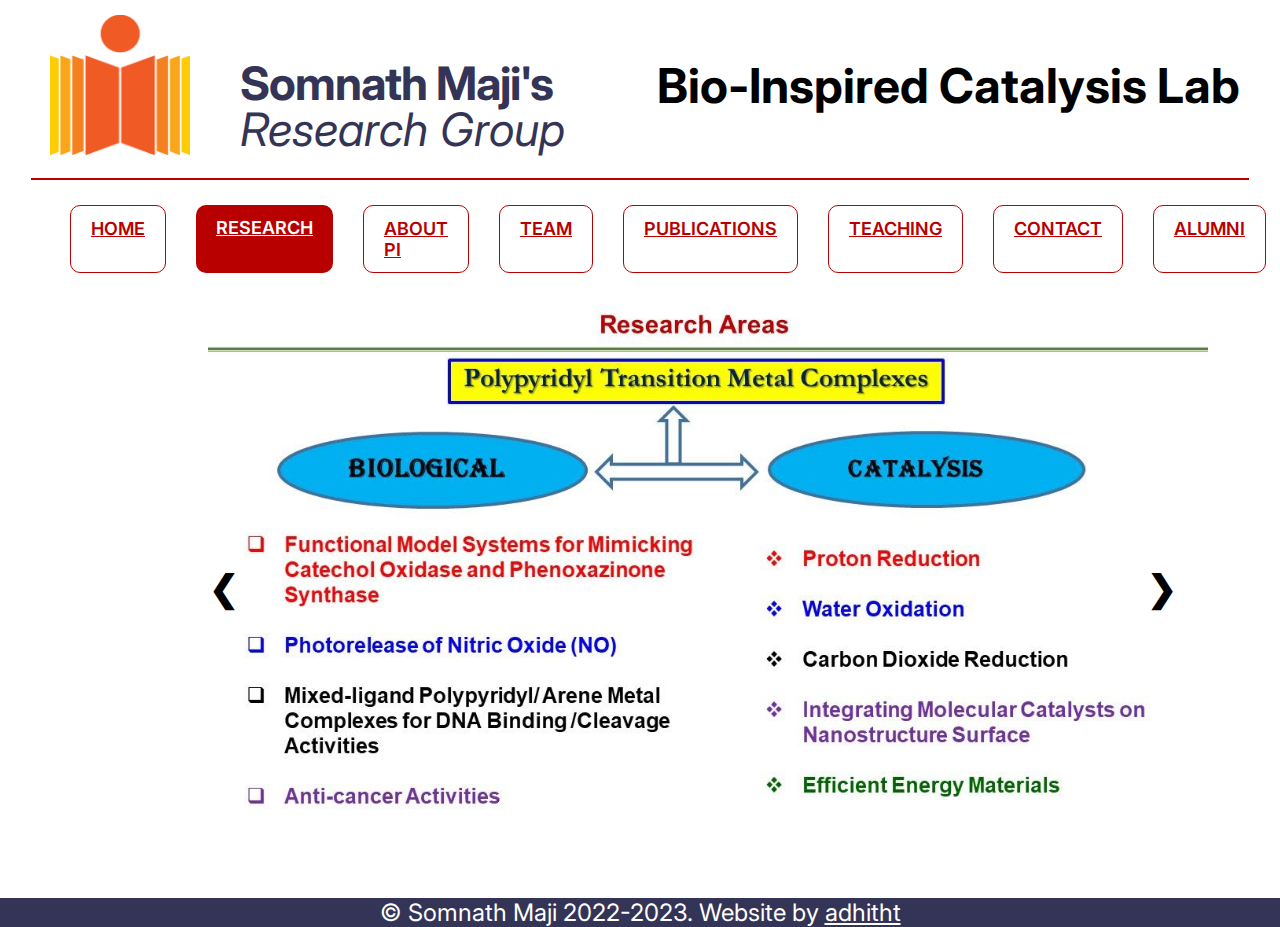
<file: research.html>
<!DOCTYPE html>
<html lang="en">
    <head>
        <meta charset="UTF-8">
        <meta http-equiv="X-UA-Compatible" content="IE=edge">
        <meta name="viewport" content="width=device-width, initial-scale=1.0">
        <title>Somnath maji's Research Group</title>
        <link rel="stylesheet" href="style.css">
        <link rel="preconnect" href="https://fonts.googleapis.com">
        <link rel="preconnect" href="https://fonts.gstatic.com" crossorigin>
        <link href="https://fonts.googleapis.com/css2?family=Inter&display=swap"
            rel="stylesheet">

    </head>
    <body>
        <div id="body-top">
            <div class="body-cont">
            <div class="body-first">
                <img src="IITHyderabad.png" class="IITHlogo">
                <div class="headname">
                    <div class="head1">Somnath Maji's</div>
                    <div class="head2">Research Group</div>
                </div>
            </div>

            <div class="body-second">
                <p>Bio-Inspired Catalysis Lab</p>
            </div>
        </div>
            <hr class="body-top-hr">
        </div>

        <!-- Navigation Bar-->
        <div class="nav-bar">
            <a class="nav-bar-button button-unselected" href="/">Home</a>
            <a class="nav-bar-button button-selected" href="/research.html">Research</a>
            <a class="nav-bar-button button-unselected" href="/aboutpi.html">About Pi</a>

            <a class="nav-bar-button button-unselected" href="/team.html">Team</a>
            <a class="nav-bar-button button-unselected" href="/publications.html">Publications</a>
            <a class="nav-bar-button button-unselected" href="/teaching.html">Teaching</a>
            <a class="nav-bar-button button-unselected" href="/contact.html">Contact</a>
            <a class="nav-bar-button button-unselected" href="/alumni.html">Alumni</a>
        </div>

        <!-- Body -->
            <div class="main-body">

                <div class="slideshow-container">

                    <div class="mySlides fade">
                        <img src="images/research.png" style="width:100%">
                      </div>

                    <div class="mySlides fade">
                      <img src="images/research/1.JPG" style="width:100%">
                    </div>
                    
                    <div class="mySlides fade">
                      <img src="images/research/2.JPG" style="width:100%">
                    </div>
                    
                    <div class="mySlides fade">
                      <img src="images/research/3.JPG" style="width:100%">
                    </div>
                    
                    <div class="mySlides fade">
                        <img src="images/research/4.JPG" style="width:100%">
                      </div>

                    <a class="prev" onclick="plusSlides(-1)">❮</a>
                    <a class="next" onclick="plusSlides(1)">❯</a>
                    
                    </div>
            </div>

        </div>
        <div class="main-footer">
            © Somnath Maji 2022-2023. Website by <a href="https://adhitht.github.io">adhitht</a>
        </div>
        <script>
            let slideIndex = 0;
            showSlides(slideIndex);
            
            function changeSlide(){
              plusSlides(1)
              setInterval(changeSlide, 4000)
            }

            changeSlide()

            function plusSlides(n) {
              showSlides(slideIndex += n);
            }
            
            function currentSlide(n) {
              showSlides(slideIndex = n);
            }
            
            function showSlides(n) {
              let i;
              let slides = document.getElementsByClassName("mySlides");
              if (n > slides.length) {slideIndex = 1}    
              if (n < 1) {slideIndex = slides.length}
              for (i = 0; i < slides.length; i++) {
                slides[i].style.display = "none";  
              }
              slides[slideIndex-1].style.display = "block";  
            }
            
            </script>
    </body>
</html>
</file>
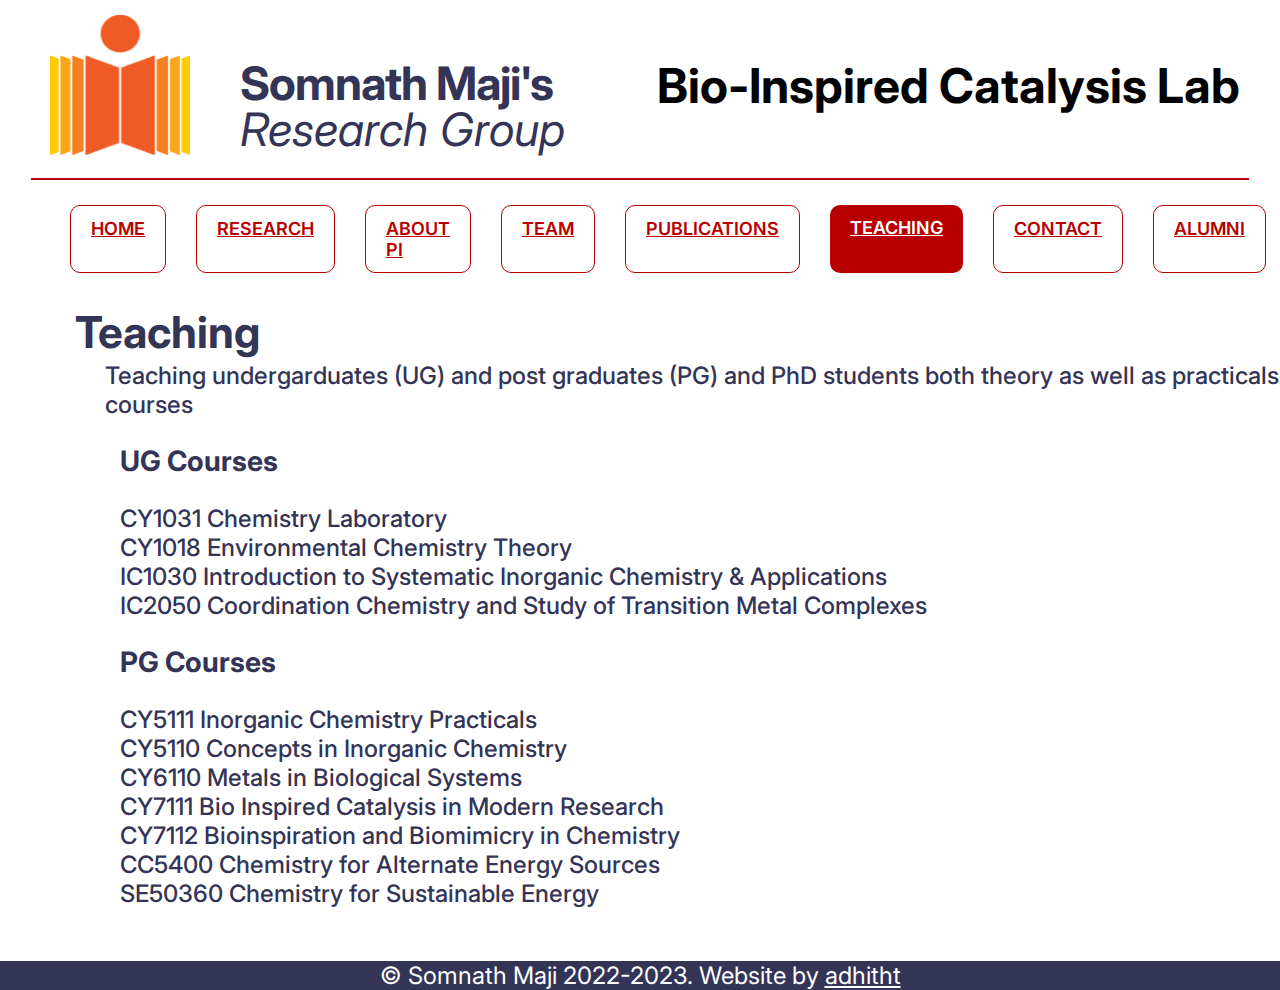
<file: teaching.html>
<!DOCTYPE html>
<html lang="en">
    <head>
        <meta charset="UTF-8">
        <meta http-equiv="X-UA-Compatible" content="IE=edge">
        <meta name="viewport" content="width=device-width, initial-scale=1.0">
        <title>Somnath maji's Research Group</title>
        <link rel="stylesheet" href="style.css">

        <link rel="preconnect" href="https://fonts.googleapis.com">
        <link rel="preconnect" href="https://fonts.gstatic.com" crossorigin>
        <link href="https://fonts.googleapis.com/css2?family=Inter&display=swap"
            rel="stylesheet">

    </head>
    <body>
        <div id="body-top">
            <div class="body-cont">
            <div class="body-first">
                <img src="IITHyderabad.png" class="IITHlogo">
                <div class="headname">
                    <div class="head1">Somnath Maji's</div>
                    <div class="head2">Research Group</div>
                </div>
            </div>

            <div class="body-second">
                <p>Bio-Inspired Catalysis Lab</p>
            </div>
        </div>
            <hr class="body-top-hr">
        </div>

        <!-- Navigation Bar-->
        <div class="nav-bar">
            <a class="nav-bar-button button-unselected" href="/">Home</a>
            <a class="nav-bar-button button-unselected" href="/research.html">Research</a>
            <a class="nav-bar-button button-unselected" href="/aboutpi.html">About Pi</a>

            <a class="nav-bar-button button-unselected" href="/team.html">Team</a>
            <a class="nav-bar-button button-unselected" href="/publications.html">Publications</a>
            <a class="nav-bar-button button-selected" href="/teaching.html">Teaching</a>
            <a class="nav-bar-button button-unselected" href="/contact.html">Contact</a>
            <a class="nav-bar-button button-unselected" href="/alumni.html">Alumni</a>
        </div>
        <!-- Body -->

        <div class="main-head">Teaching</div>

            <div class="main-body">
                Teaching undergarduates (UG) and post graduates (PG) and PhD
                students both theory as well as practicals courses
                <h3>UG Courses</h3>
                <p>CY1031 Chemistry Laboratory </p>
                <p>CY1018 Environmental Chemistry Theory </p>
                <p>IC1030 Introduction to Systematic Inorganic Chemistry &
                    Applications </p>
                <p>IC2050 Coordination Chemistry and Study of Transition Metal Complexes</p>
                <h3>PG Courses</h3>
                <p>CY5111 Inorganic Chemistry Practicals </p>
                <p>CY5110 Concepts in Inorganic Chemistry </p>
                <p>CY6110 Metals in Biological Systems </p>
                <p>CY7111 Bio Inspired Catalysis in Modern Research </p>
                <p>CY7112 Bioinspiration and Biomimicry in Chemistry</p>
                <p>CC5400 Chemistry for Alternate Energy Sources</p>
                <p>SE50360 Chemistry for Sustainable Energy</p>
            </div>

        </div>
        <div class="main-footer">
            © Somnath Maji 2022-2023. Website by <a href="https://adhitht.github.io">adhitht</a>
        </div>
    </body>
</html>
</file>
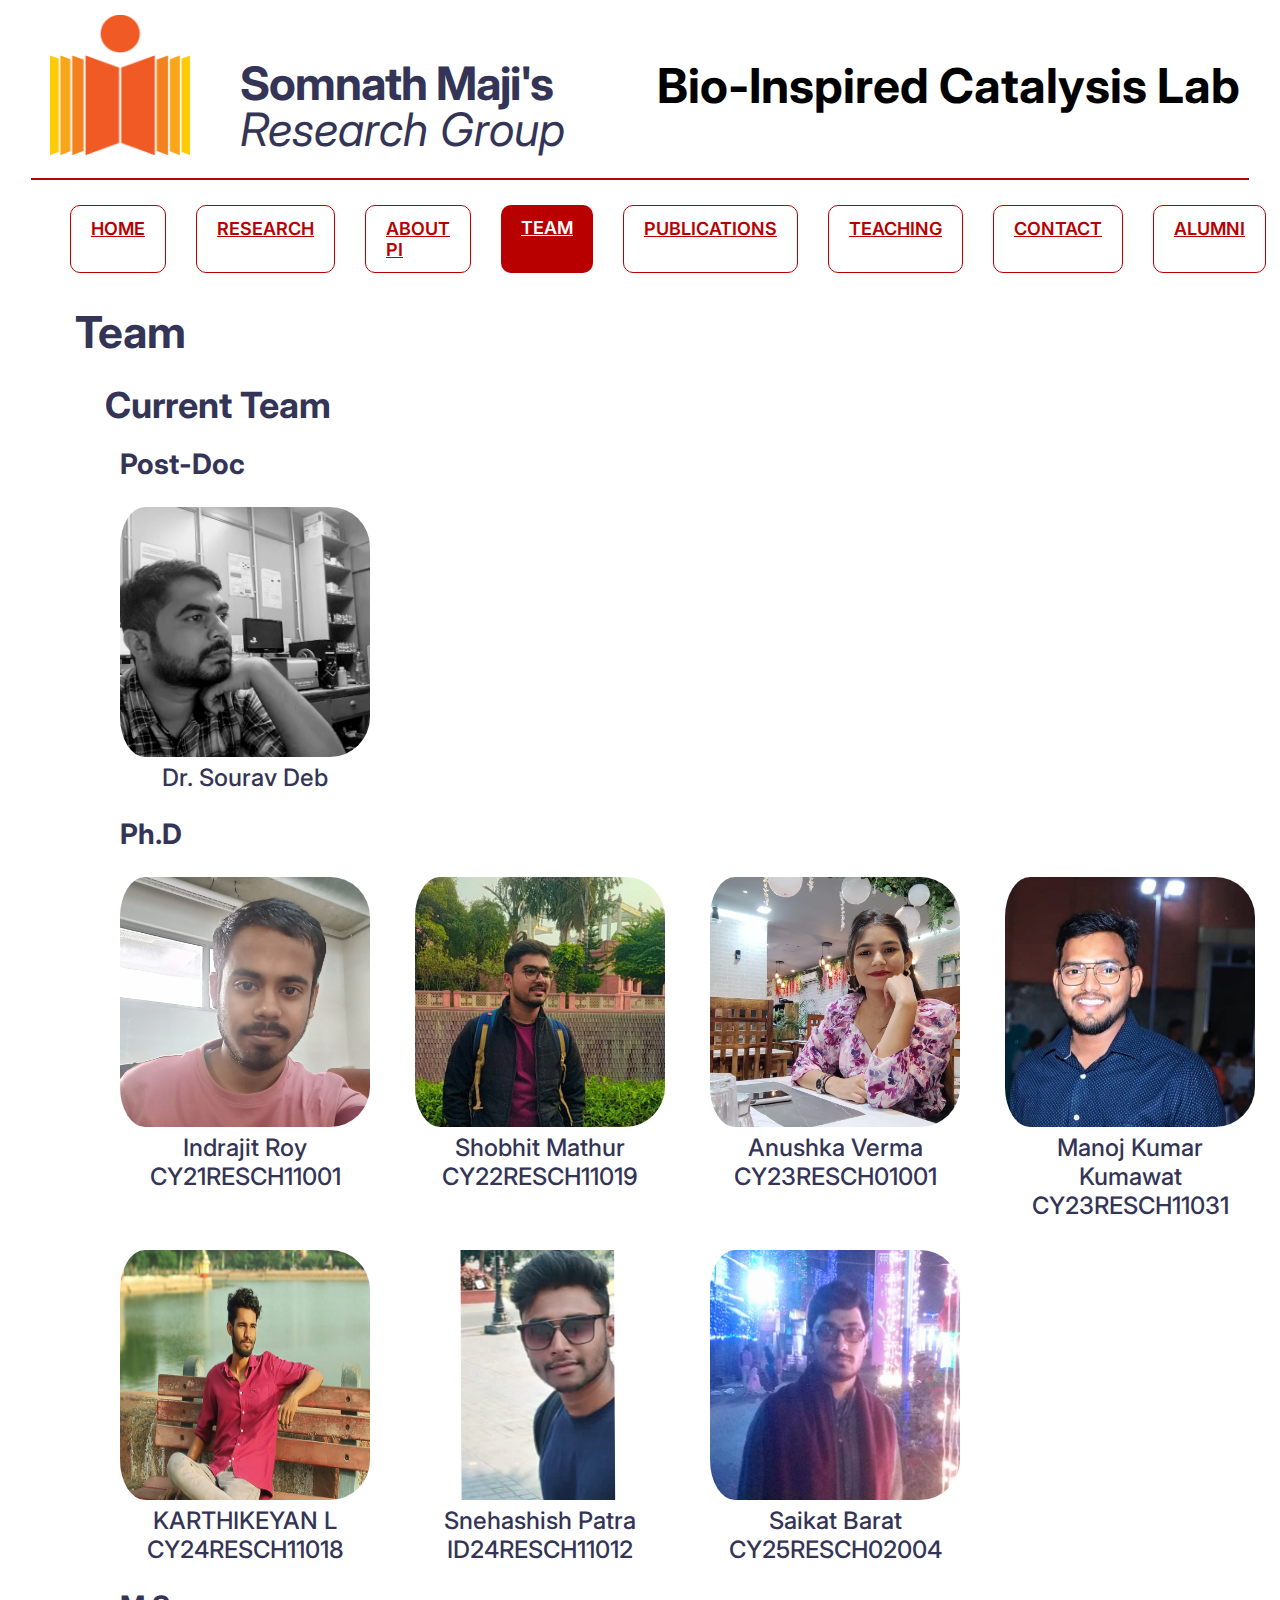
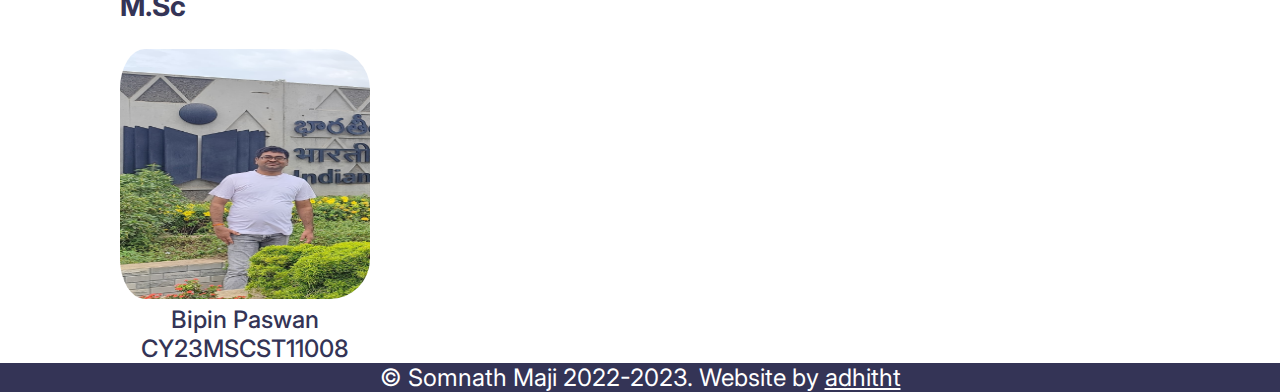
<file: team.html>
<!DOCTYPE html>
<html lang="en">
    <head>
        <meta charset="UTF-8">
        <meta http-equiv="X-UA-Compatible" content="IE=edge">
        <meta name="viewport" content="width=device-width, initial-scale=1.0">
        <title>Somnath maji's Research Group</title>
        <link rel="stylesheet" href="style.css">

        <link rel="preconnect" href="https://fonts.googleapis.com">
        <link rel="preconnect" href="https://fonts.gstatic.com" crossorigin>
        <link href="https://fonts.googleapis.com/css2?family=Inter&display=swap"
            rel="stylesheet">

    </head>
    <body>
        <div id="body-top">
            <div class="body-cont">
            <div class="body-first">
                <img src="IITHyderabad.png" class="IITHlogo">
                <div class="headname">
                    <div class="head1">Somnath Maji's</div>
                    <div class="head2">Research Group</div>
                </div>
            </div>

            <div class="body-second">
                <p>Bio-Inspired Catalysis Lab</p>
            </div>
        </div>
            <hr class="body-top-hr">
        </div>

        <!-- Navigation Bar-->
        <div class="nav-bar">
            <a class="nav-bar-button button-unselected" href="/">Home</a>
            <a class="nav-bar-button button-unselected" href="/research.html">Research</a>
            <a class="nav-bar-button button-unselected" href="/aboutpi.html">About Pi</a>

            <a class="nav-bar-button button-selected" href="/team.html">Team</a>
            <a class="nav-bar-button button-unselected" href="/publications.html">Publications</a>
            <a class="nav-bar-button button-unselected" href="/teaching.html">Teaching</a>
            <a class="nav-bar-button button-unselected" href="/contact.html">Contact</a>
            <a class="nav-bar-button button-unselected" href="/alumni.html">Alumni</a>
        </div>

        <!-- Body -->
            
            <div class="main-head">Team</div>

            <div class="main-body">
                <h2>Current Team</h2>


                <h3>Post-Doc</h3>
                <div class="team-main">
                    <div class="team-cont">
                        <img class="team-image" src="images/team/Sourav Bhaiya.jpg" />
                        <p> Dr. Sourav Deb</p>
                    </div>
                </div> 


                <h3>Ph.D</h3>
                <div class="team-main">
                    <div class="team-cont">
                        <img class="team-image" src="images/team/Indra.jpg" />
                        <p> Indrajit Roy</p>
                         <p> CY21RESCH11001</p>
                    </div>
                    <div class="team-cont">
                        <img class="team-image" src="images/team/Shobhit.jpg" />
                        <p>Shobhit Mathur</p>
                        <p> CY22RESCH11019</p>
                    </div>
                    <div class="team-cont">
                        <img class="team-image" src="images/team/Anushka.jpg" />
                        <p>Anushka Verma</p>
                        <p> CY23RESCH01001</p>
                    </div>
                    <div class="team-cont">
                        <img class="team-image" src="images/team/Manoj.jpg" />
                        <p>Manoj Kumar Kumawat</p>
                        <p> CY23RESCH11031</p>
                    </div>
                    <div class="team-cont">
                        <img class="team-image" src="images/team/KARTHIKEYAN.jpg" />
                        <p>KARTHIKEYAN L</p>
                        <p> CY24RESCH11018</p>
                    </div>
                    <div class="team-cont">
                        <img class="team-image" src="images/team/Snehashish.jpg" />
                        <p>Snehashish Patra</p>
                        <p> ID24RESCH11012</p>
                    </div>
                    <div class="team-cont">
                        <img class="team-image" src="images/team/Saikat.jpg" />
                        <p>Saikat Barat</p>
                        <p> CY25RESCH02004</p>
                    </div>
                </div>

                <h3>M.Sc</h3>
                <div class="team-main">
                    <div class="team-cont">
                        <img class="team-image" src="images/team/Bipin.jpg" />
                        <p>Bipin Paswan</p>
                        <p> CY23MSCST11008</p>
                    </div>
                </div> 

            </div>  

        </div>
        <div class="main-footer">
            © Somnath Maji 2022-2023. Website by <a href="https://adhitht.github.io">adhitht</a>
        </div>
    </body>
</html>
</file>
<file: style.css>
:root {
    --primary: #343456;
    --secondary: #B80000;
    --tertiary: rgba(255, 234, 234, 0.52);
}

@import url('https://fonts.googleapis.com/css2?family=Inter&display=swap');

body {
    margin: 0;
}

.IITHlogo {
    height: 140px;
    aspect-ratio: 1;
    margin: 15px 50px;
}

.body-first {
    display: flex;
}
.body-second{
    font-size: 48px;
    font-family: 'Inter';
    font-weight: 700;
    margin: auto 40px auto 0;
}

/* .body-second p{
    background: linear-gradient(var(--primary), white);

} */

.body-cont{
    display: flex;
    justify-content: space-between;
}

.headname {
    margin-top: 55px;
}

.head1 {
    margin-bottom: -10px;
    font-family: 'Inter', sans-serif;
    letter-spacing: -1px;
    font-style: normal;
    font-weight: 700;
    font-size: 46px;
    color: var(--primary);
}

.head2 {
    font-family: 'Inter';
    font-style: italic;
    font-weight: 400;
    font-size: 46px;
    color: var(--primary);
}

.body-top-hr {
    width: 95%;
    height: 0;
    border: 1px solid var(--secondary);
}

/* NavBar */
.nav-bar {
    margin: 10px 55px;
    display: flex;
}

.nav-bar-button {
    margin: 15px;
    border-radius: 10px;
    text-transform: uppercase;
    width: fit-content;
    padding: 12px 20px;
    font-family: 'Inter';
    font-style: normal;
    font-weight: 600;
    font-size: 18px;
    outline: none;
    border: none;
}

.button-selected {
    background-color: var(--secondary);
    color: white;

}

.button-unselected {
    border: 1px solid var(--secondary);
    color: var(--secondary);
    background-color: white;
}

.main-head2{
    /* margin: 15px 0 0 75px; */
    font-family: 'Inter';
    font-style: normal;
    font-weight: 700;
    font-size: 44px;
    line-height: 58px;
    color: var(--primary);
}

.index-content{
margin: 70px 0 0 0;
}

.main-head {
    margin: 15px 0 0 75px;
    font-family: 'Inter';
    font-style: normal;
    font-weight: 700;
    font-size: 44px;
    line-height: 58px;
    color: var(--primary);
}

.main-root {
    display: flex;
}

.main-sidebar {
    position: fixed;
    top: 23vh;
    right: 0;
    width: 23vw;
    flex-basis: 23%;
}

.sidebar {
    background: var(--tertiary);
    border-radius: 13px;
    padding: 15px;
    margin: 20px;
    font-family: 'Inter';
    font-size: 20px;
}

.sidebar p,
.sidebar h3 {
    margin: 0;
    padding-left: 15px;
}

.main-marquee{
    background-color: rgba(255, 255, 0, 0.397);
    font-family: 'Inter';
    font-size: 24px;
}

.main-body {
    /* flex-basis: 70%; */
    margin: 0px 0 0 105px;
    font-family: 'Inter';
    font-style: normal;
    font-weight: 500;
    font-size: 24px;
    line-height: 29px;
    color: var(--primary);
    min-height: calc(100vh - 300px);
}

.homewrap {
    display: flex;
    /* align-items: center; */
    line-height: 40px;
    font-size: 36px;
}

.homeimage {
    width: 600px;
    margin: 15px 0 0 0;
}

.main-body h3,
.main-body img,
.main-body p,
.main-body ol {
    padding: 0 0 0 15px;
}

.main-body h4{
    margin: 25px 0 0 0;
}

.main-body p {
    margin: 0;
}

.team-main {
    display: flex;
    gap: 30px;
    justify-content: flex-start;
    flex-wrap: wrap;
}

.team-cont {
    width: min-content;
    margin: 0;
    text-align: center;
}


.team-image {
    border-radius: 40px;
    height: 250px;
    width: 250px;
}

.profile{
    width: 300px;   
    margin: 25px 0 0 0; 
}

.research1{
    height: calc(100vh - 300px);
}

.carousel-button{
    color: black;
    background-color: black;
}

.carousel-site{
    height: calc(100vh - 300px);
}

.publication-link::after{
    content: attr(href);
}

.contact-wrap{
    display: flex;
    gap: 70px;
}

.main-footer{
    background-color: var(--primary);
    text-align: center;
    color: white;
    font-size: 24px;
    font-family: 'Inter';
}

.main-footer a{
    color: white;
    text-decoration: underline;
}


/* Slides */
.mySlides {display: none}
/* img {vertical-align: middle;}     */

.slideshow-container {
    max-width: 1000px;
    position: relative;
    margin: auto;
  }
  
  /* Next & previous buttons */
  .prev, .next {
    cursor: pointer;
    position: absolute;
    top: 50%;
    width: auto;
    padding: 16px;
    margin-top: -22px;
    color: black;
    font-weight: bold;
    font-size: 36px;
    transition: 0.6s ease;
    border-radius: 0 3px 3px 0;
    user-select: none;
  }
  
  /* Position the "next button" to the right */
  .next {
    right: 0;
    border-radius: 3px 0 0 3px;
  }
  
  /* The dots/bullets/indicators */
  .dot {
    cursor: pointer;
    height: 15px;
    width: 15px;
    margin: 0 2px;
    background-color: #bbb;
    border-radius: 50%;
    display: inline-block;
    transition: background-color 0.6s ease;
  }
  
  
  /* Fading animation */
  .fade {
    animation-name: fade;
    animation-duration: 1.5s;
  }
  
  @keyframes fade {
    from {opacity: .4} 
    to {opacity: 1}
  }
  
  /* On smaller screens, decrease text size */
  @media only screen and (max-width: 300px) {
    .prev, .next,.text {font-size: 11px}
  }
</file>
